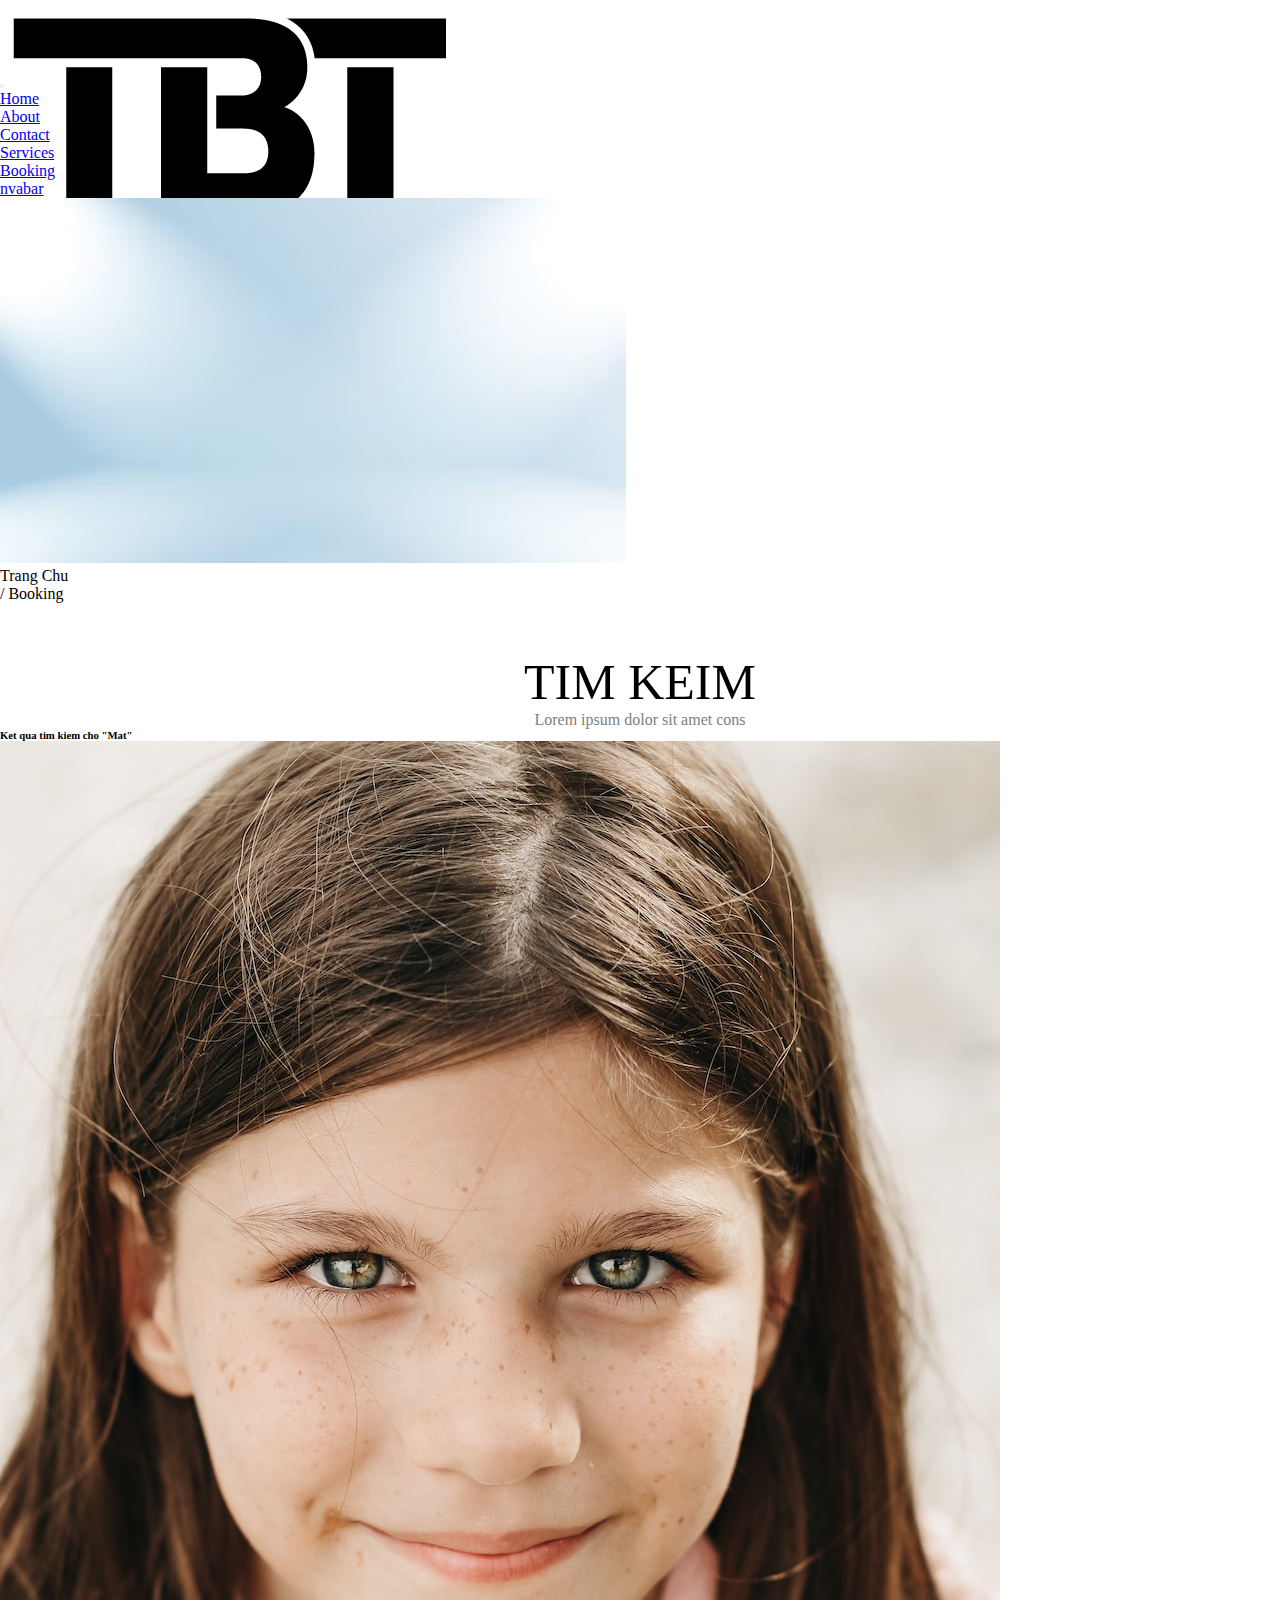
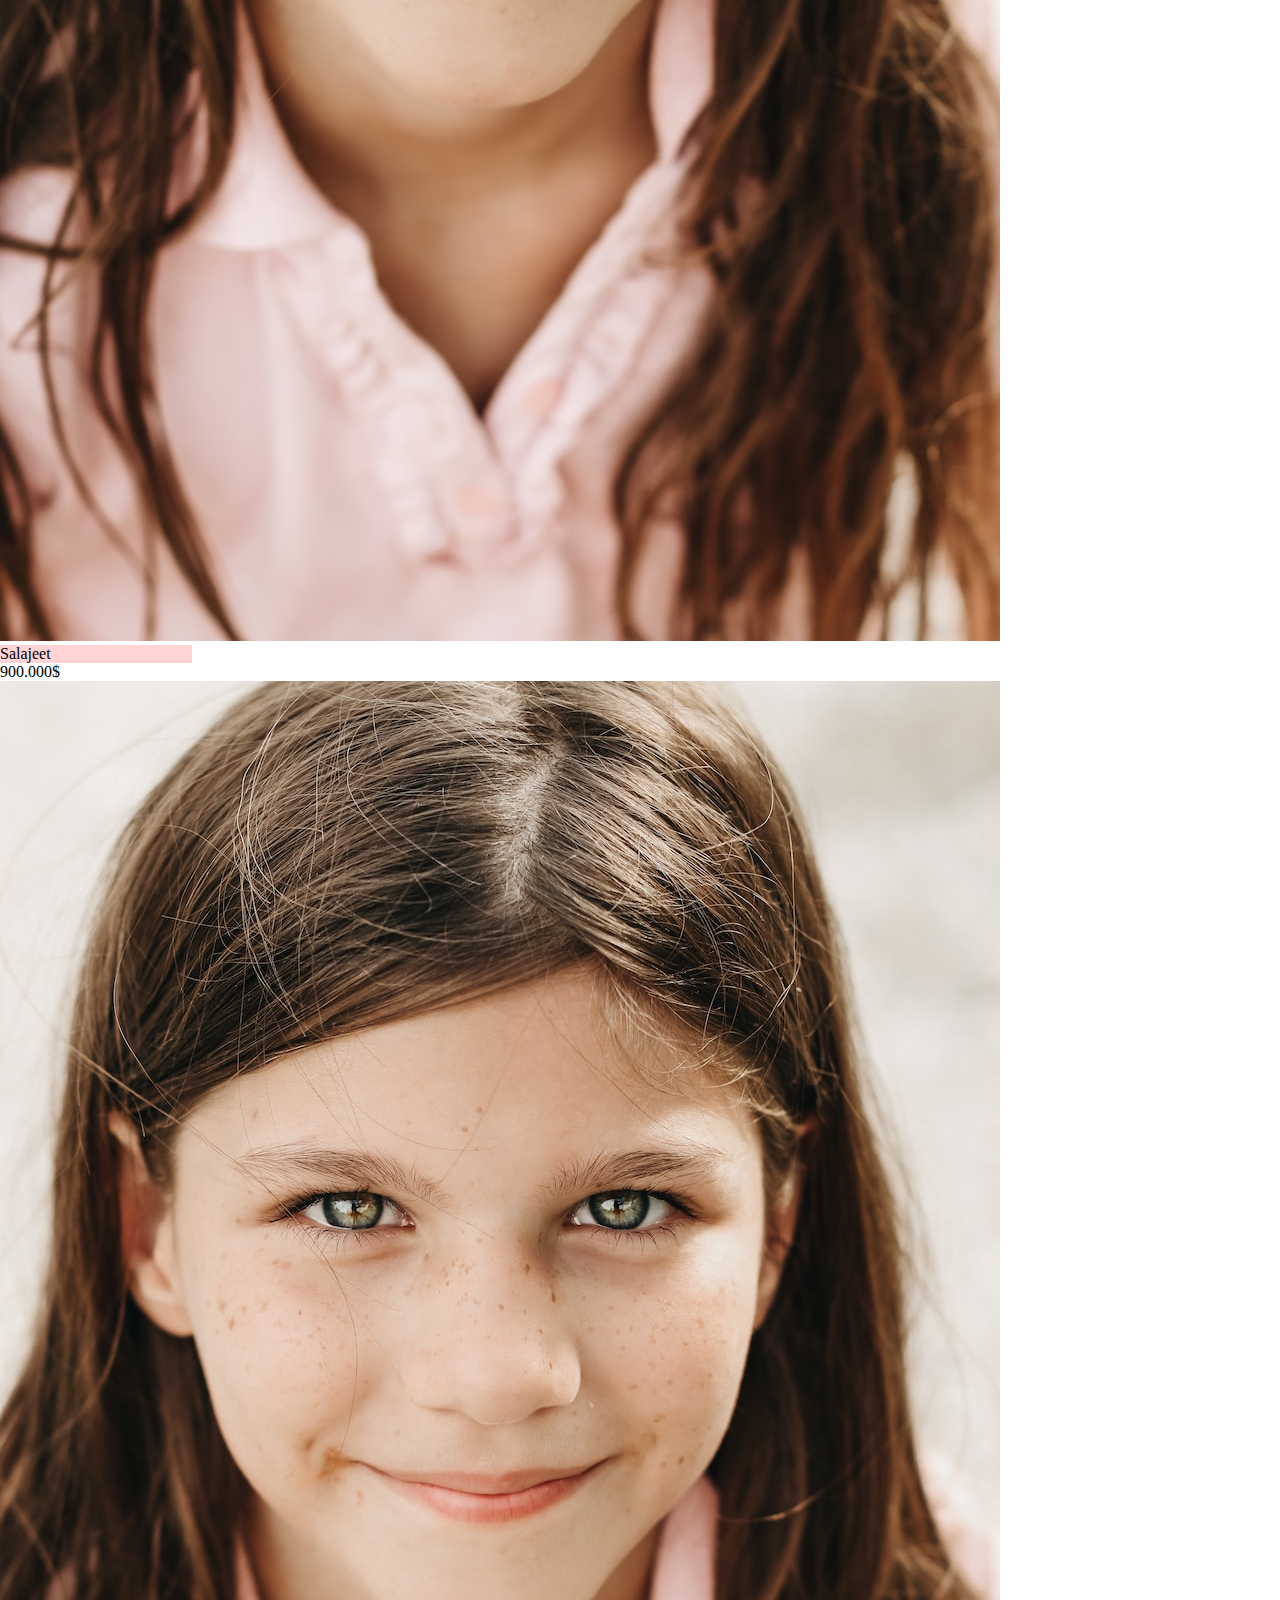
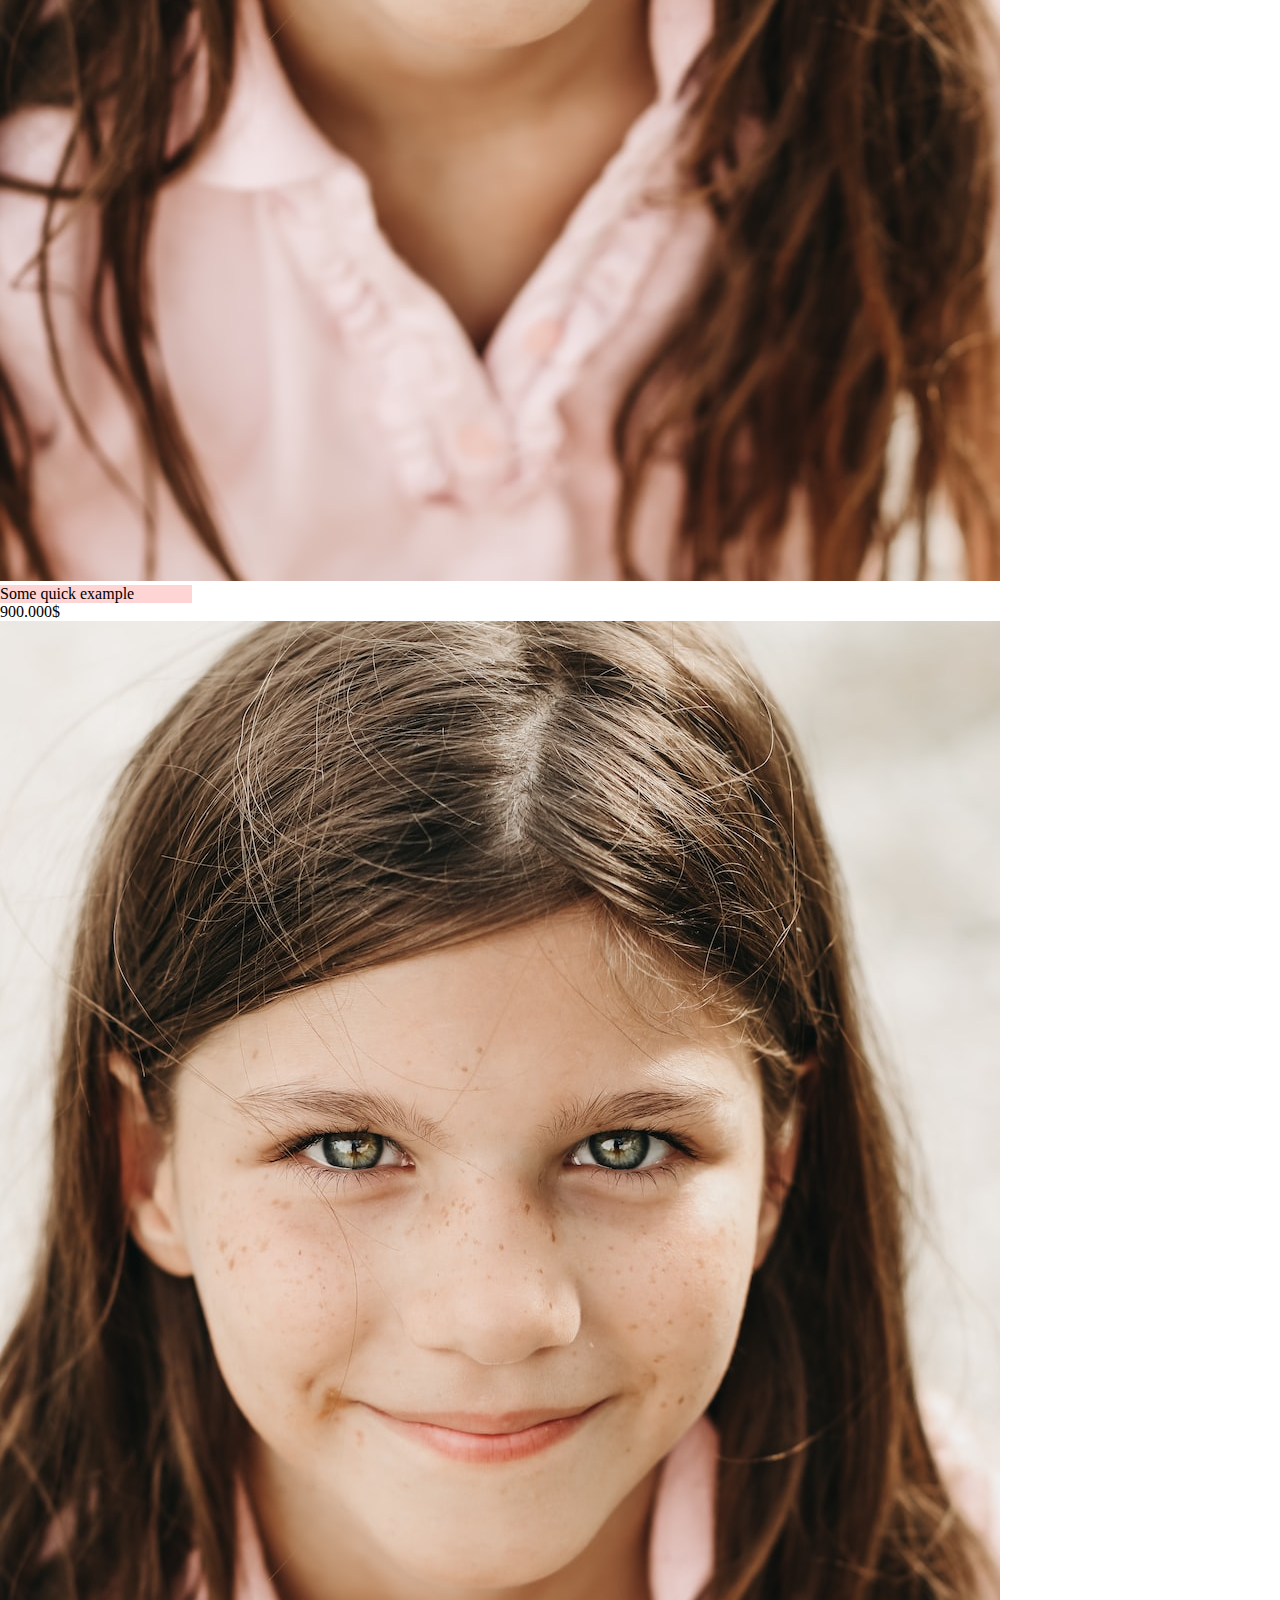
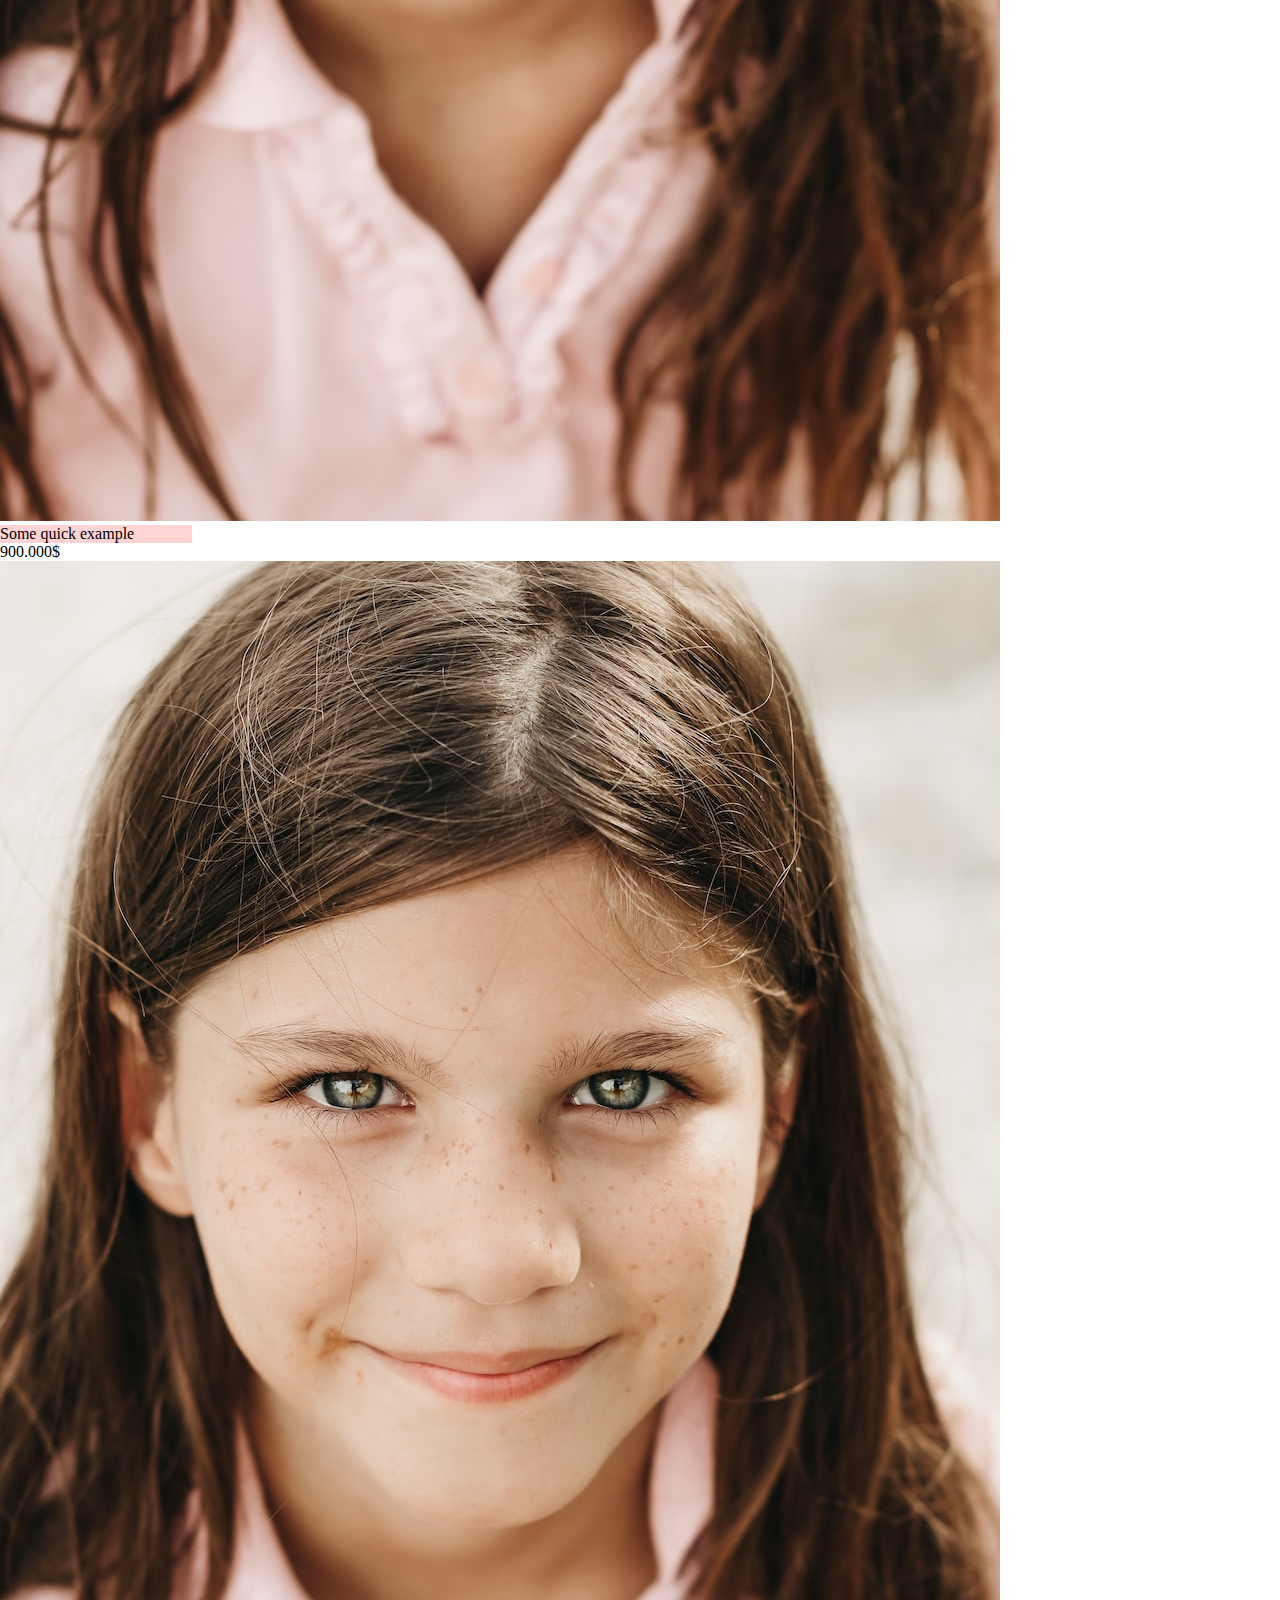
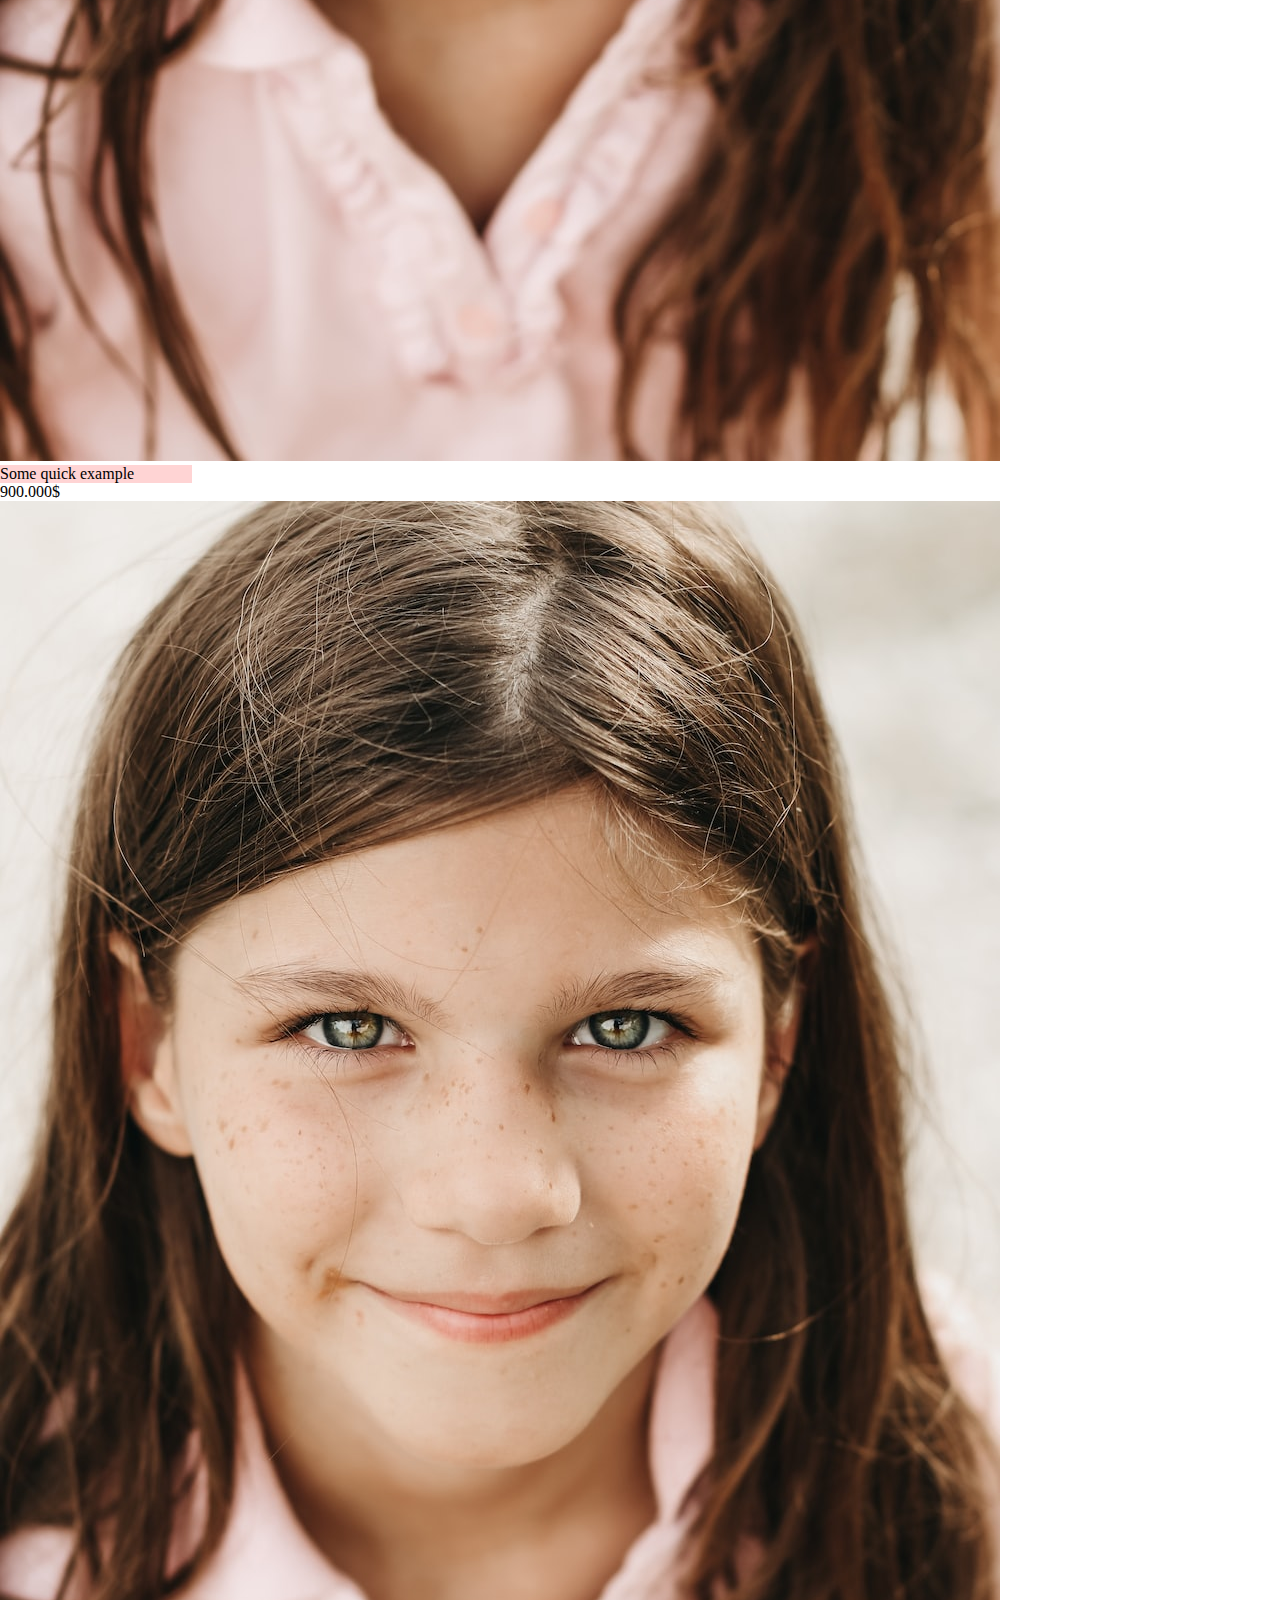
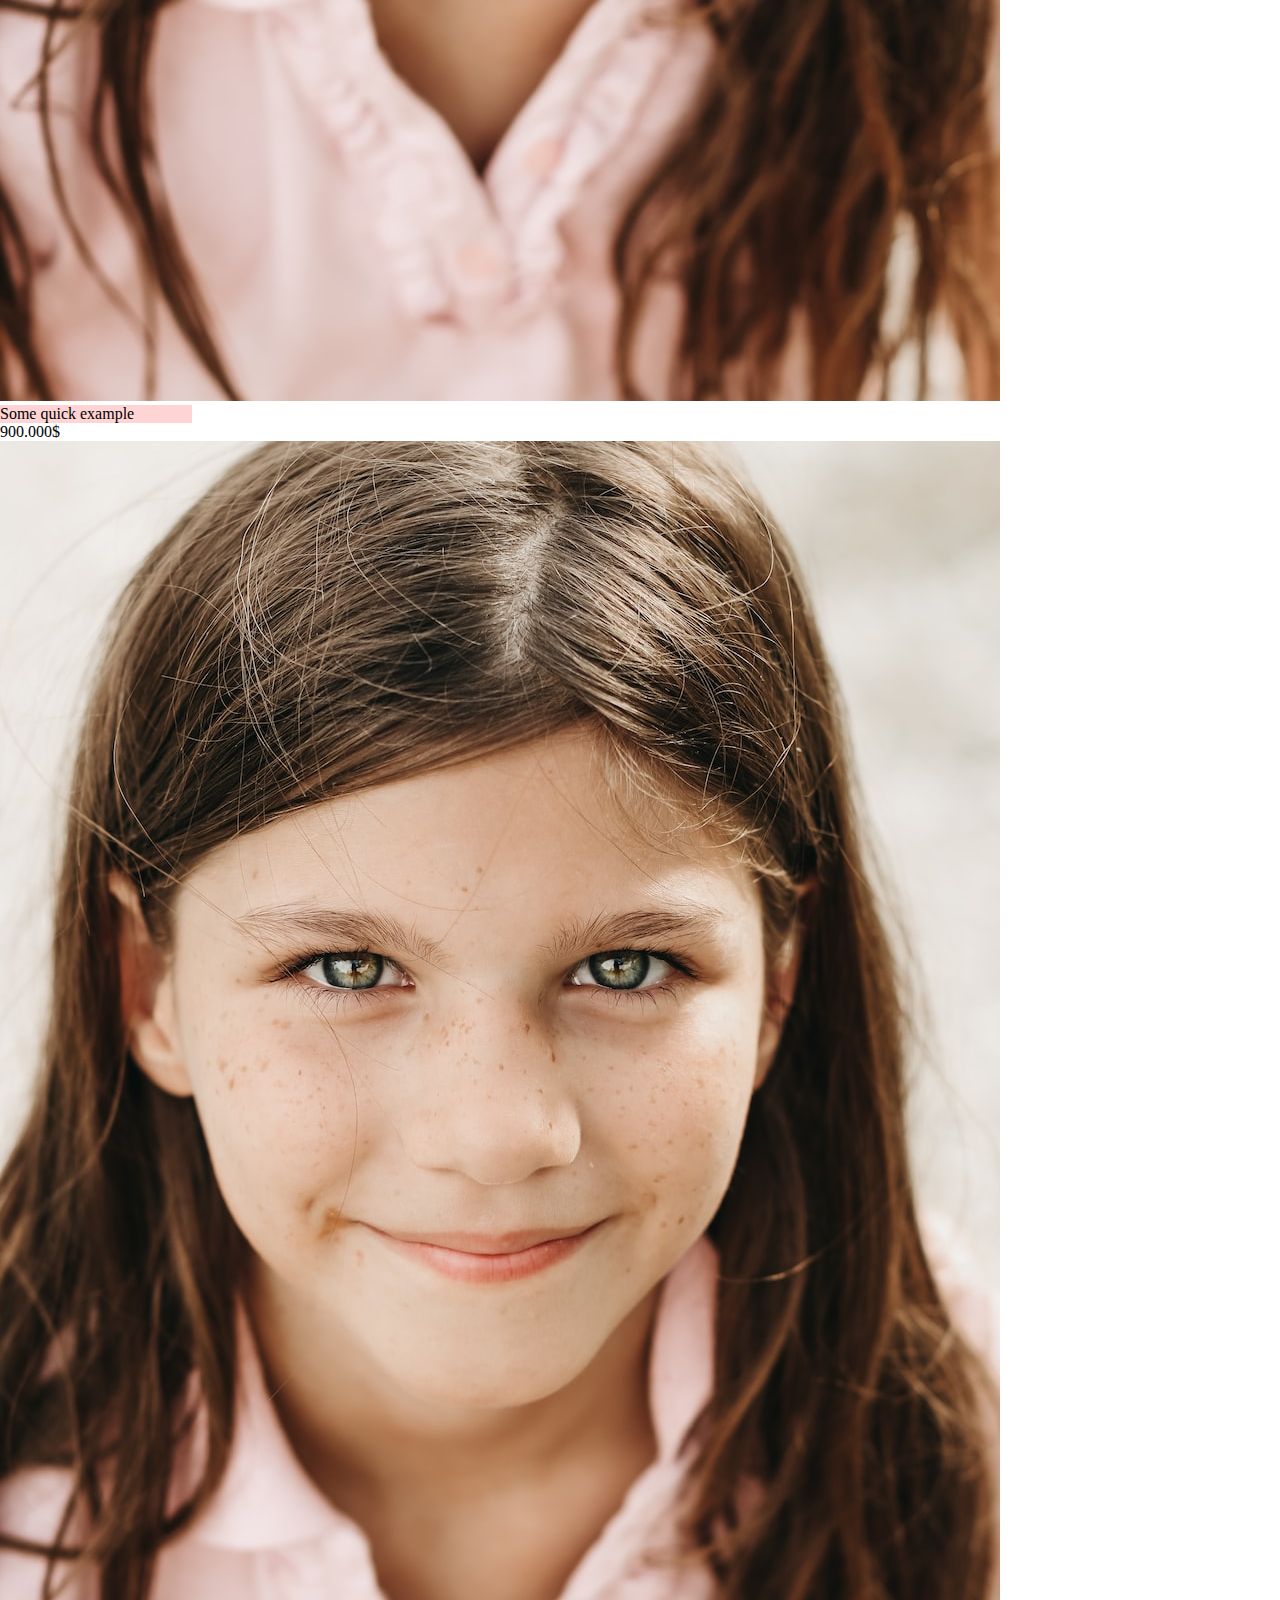
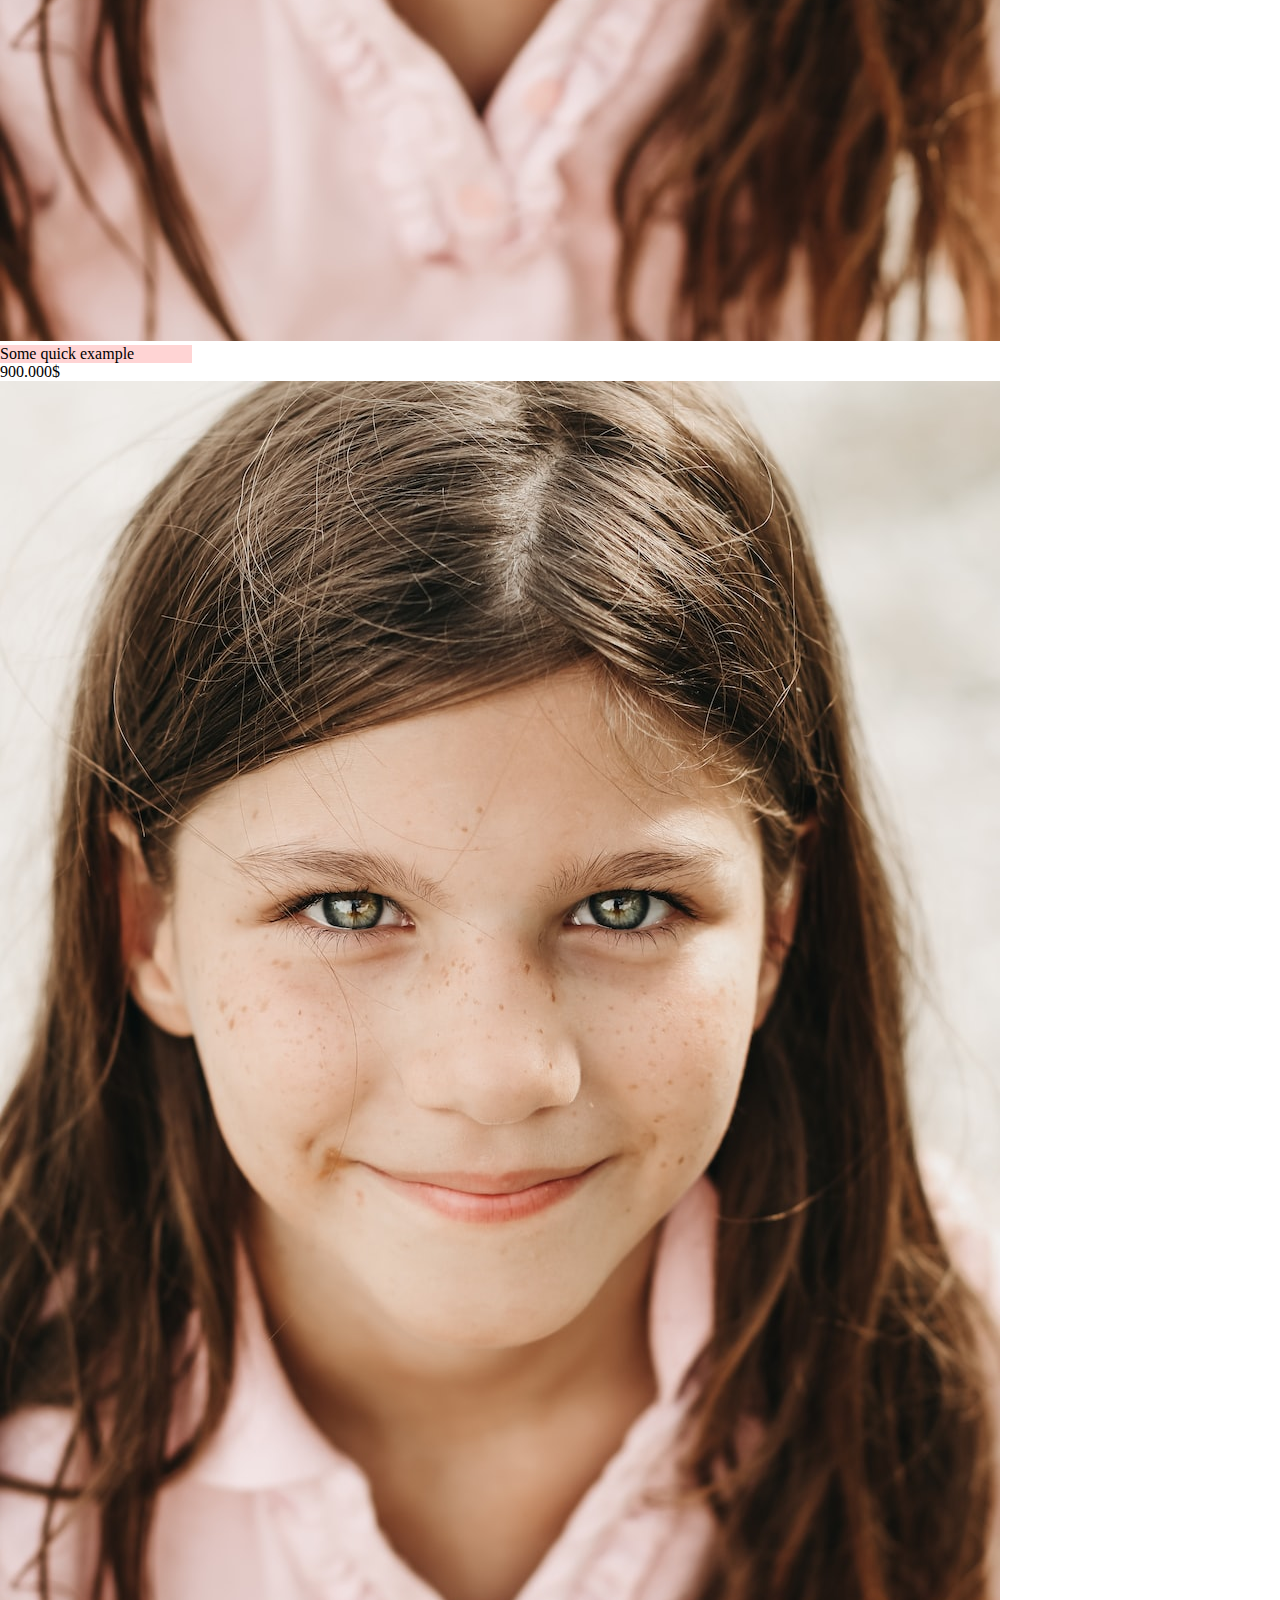
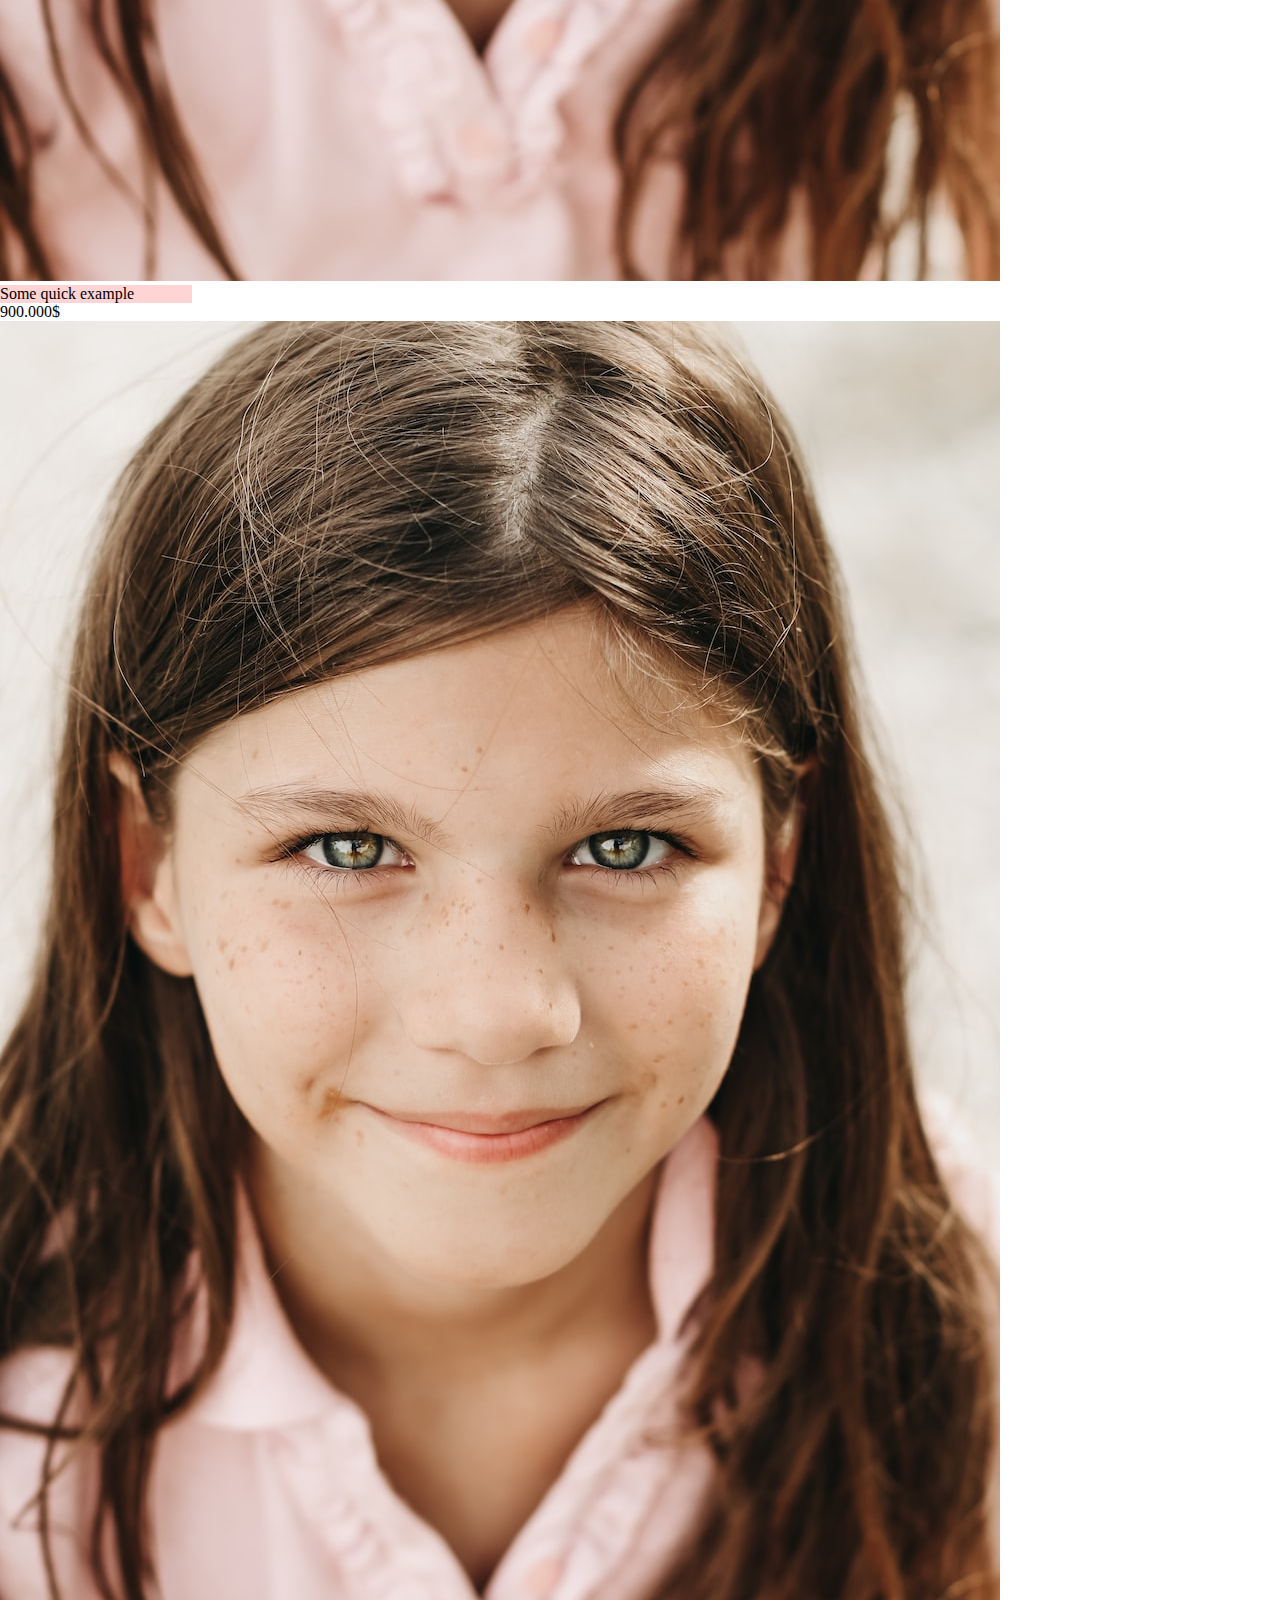
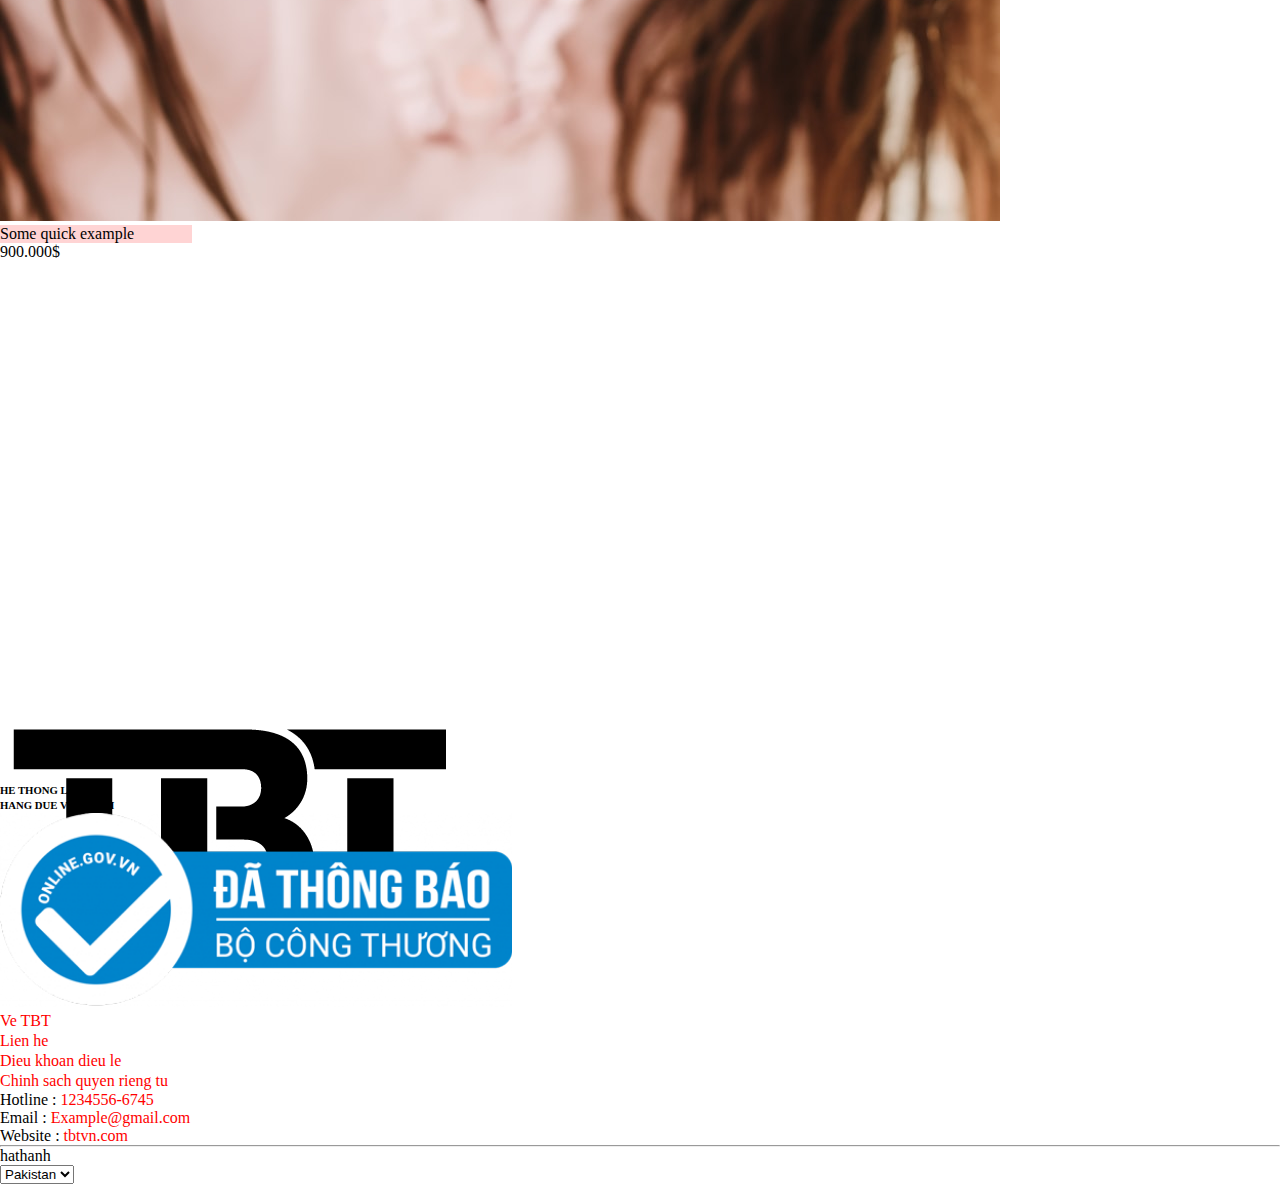
<file: index.html>
<!doctype html>
<html lang="en">

<head>
    <meta charset="utf-8">
    <meta name="viewport" content="width=device-width, initial-scale=1">
    <title>Bootstrap demo</title>
    <link href="https://cdn.jsdelivr.net/npm/bootstrap@5.2.3/dist/css/bootstrap.min.css" rel="stylesheet"
        integrity="sha384-rbsA2VBKQhggwzxH7pPCaAqO46MgnOM80zW1RWuH61DGLwZJEdK2Kadq2F9CUG65" crossorigin="anonymous">
    <link rel="stylesheet" href="https://cdnjs.cloudflare.com/ajax/libs/font-awesome/6.3.0/css/all.min.css"
        integrity="sha512-SzlrxWUlpfuzQ+pcUCosxcglQRNAq/DZjVsC0lE40xsADsfeQoEypE+enwcOiGjk/bSuGGKHEyjSoQ1zVisanQ=="
        crossorigin="anonymous" referrerpolicy="no-referrer" />
    <link rel="stylesheet" href="https://cdnjs.cloudflare.com/ajax/libs/font-awesome/5.8.2/css/all.min.css"
        integrity="sha512-rqQltXRuHxtPWhktpAZxLHUVJ3Eombn3hvk9PHjV/N5DMUYnzKPC1i3ub0mEXgFzsaZNeJcoE0YHq0j/GFsdGg=="
        crossorigin="anonymous" referrerpolicy="no-referrer" />
    <link rel="stylesheet" href="style.css">
</head>

<body>
    <nav class="navbar navbar-expand-lg position-sticky top-0 shadow">
        <div class="container-fluid">
            <div class="NavImg"><a href=""><img src="./images/tbt-global.png" class="h-100 w-100" /></a>
            </div>
            <button class="navbar-toggler" type="button" data-bs-toggle="collapse" data-bs-target="#navbarNav"
                aria-controls="navbarNav" aria-expanded="false" aria-label="Toggle navigation">
                <span class="navbar-toggler-icon"></span>
            </button>
            <div class="collapse navbar-collapse navBar" id="navbarNav">
                <ul class="navbar-nav ms-2">
                    <li class="nav-item">
                        <a class="nav-link active" aria-current="page" href="#">Home</a>
                    </li>
                    <li class="nav-item">
                        <a class="nav-link" href="./about.html">About</a>
                    </li>
                    <li class="nav-item">
                        <a class="nav-link" href="#">Contact</a>
                    </li>
                    <li class="nav-item">
                        <a class="nav-link" href="#">Services</a>
                    </li>
                    <li class="nav-item">
                        <a class="nav-link" href="#">Booking</a>
                    </li>
                    <li class="nav-item">
                        <a class="nav-link" href="./navbar.html">nvabar</a>
                    </li>
                </ul>
                <div class="icon d-flex gap-3">
                    <i class="fa-solid fa-magnifying-glass"></i>
                    <i class="fa-regular fa-user"></i>
                    <i class="fa-solid fa-globe"></i>
                </div>
            </div>
        </div>

    </nav>
    <div>
        <img src="images/bg.avif" class="w-100" alt="...">
    </div>
    <div class="bg-light d-flex pt-4 p-1 ps-5">
        <p class="text-muted">Trang Chu</p>
        <p class="text-muted">/ Booking</p>
    </div>
    <div class="container-fluid">
        <div class="heading">
            <h6>TIM KEIM</h6>
            <p>Lorem ipsum dolor sit amet cons</p>
        </div>
        <div class="pb-5">
            <h6>Ket qua tim kiem cho "Mat"</h6>
        </div>
        <div class="row">
            <div class="col-md-3 d-flex justify-content-center">
                <div class="card border-0" style="width: 12rem;">
                    <img src="./images/photo-1559750965-99605627de70.jpeg" class="card-img-top rounded" alt="...">
                    <div class="card-body rounded-pill mt-2 mb-1 pt-1 pb-1">
                        <p class="card-text text-center">Salajeet</p>
                    </div>
                    <div class="text-center">
                        <p>900.000$</p>
                    </div>
                </div>
            </div>
            <div class="col-md-3 d-flex justify-content-center">
                <div class="card border-0" style="width: 12rem;">
                    <img src="./images/photo-1559750965-99605627de70.jpeg" class="card-img-top rounded" alt="...">
                    <div class="card-body rounded-pill mt-2 mb-1 pt-1 pb-1">
                        <p class="card-text">Some quick example </p>
                    </div>
                    <div class="text-center">
                        <p>900.000$</p>
                    </div>
                </div>
            </div>
            <div class="col-md-3 d-flex justify-content-center">
                <div class="card border-0" style="width: 12rem;">
                    <img src="./images/photo-1559750965-99605627de70.jpeg" class="card-img-top rounded" alt="...">
                    <div class="card-body rounded-pill mt-2 mb-1 pt-1 pb-1">
                        <p class="card-text">Some quick example </p>
                    </div>
                    <div class="text-center">
                        <p>900.000$</p>
                    </div>
                </div>
            </div>
            <div class="col-md-3 d-flex justify-content-center">
                <div class="card border-0" style="width: 12rem;">
                    <img src="./images/photo-1559750965-99605627de70.jpeg" class="card-img-top rounded" alt="...">
                    <div class="card-body rounded-pill mt-2 mb-1 pt-1 pb-1">
                        <p class="card-text">Some quick example</p>
                    </div>
                    <div class="text-center">
                        <p>900.000$</p>
                    </div>
                </div>
            </div>

        </div>
    </div>
    <div class="container-fluid">
        <div class="row">
            <div class="col-md-3 d-flex justify-content-center">
                <div class="card border-0" style="width: 12rem;">
                    <img src="./images/photo-1559750965-99605627de70.jpeg" class="card-img-top rounded" alt="...">
                    <div class="card-body rounded-pill mt-2 mb-1 pt-1 pb-1">
                        <p class="card-text ">Some quick example </p>
                    </div>
                    <div class="text-center">
                        <p>900.000$</p>
                    </div>
                </div>
            </div>
            <div class="col-md-3 d-flex justify-content-center">
                <div class="card border-0" style="width: 12rem;">
                    <img src="./images/photo-1559750965-99605627de70.jpeg" class="card-img-top rounded" alt="...">
                    <div class="card-body rounded-pill mt-2 mb-1 pt-1 pb-1">
                        <p class="card-text">Some quick example </p>
                    </div>
                    <div class="text-center">
                        <p>900.000$</p>
                    </div>
                </div>
            </div>
            <div class="col-md-3 d-flex justify-content-center">
                <div class="card border-0 " style="width: 12rem;">
                    <img src="./images/photo-1559750965-99605627de70.jpeg" class="card-img-top rounded" alt="...">
                    <div class="card-body rounded-pill mt-2 mb-1 pt-1 pb-1">
                        <p class="card-text">Some quick example </p>
                    </div>
                    <div class="text-center">
                        <p>900.000$</p>
                    </div>
                </div>
            </div>
            <div class="col-md-3 d-flex justify-content-center">
                <div class="card border-0" style="width: 12rem;">
                    <img src="./images/photo-1559750965-99605627de70.jpeg" class="card-img-top rounded" alt="...">
                    <div class="card-body rounded-pill mt-2 mb-1 pt-1 pb-1">
                        <p class="card-text">Some quick example</p>
                    </div>
                    <div class="text-center">
                        <p>900.000$</p>
                    </div>
                </div>
            </div>

        </div>
    </div>
    <div class="container">
        <div class="freeSpace">

        </div>
    </div>
    <div class="container-fluid bg-light">
        <div class="row">
            <div class="col-md-4">
                <div class="NavImg mt-3">
                    <img src="./images/tbt-global.png" class="h-100 w-100">
                </div>
                <div class="img-text pt-3">
                    <h6>HE THONG LAM DIP</h6>
                    <h6>HANG DUE VIET NAM</h6>
                </div>
                <div class="bao-img">
                    <img src="./images/da-thong-bao.png" alt="">
                </div>
            </div>
            <div class="col-md-4 pt-3 foot-text">
                <p>Ve TBT</p>
                <p>Lien he</p>
                <p>Dieu khoan dieu le</p>
                <p>Chinh sach quyen rieng tu</p>
            </div>
            <div class="col-md-4 pt-3">
                <p class="hotline">Hotline :<span> 1234556-6745</span> </p>
                <p>Email :<span> Example@gmail.com</span> </p>
                <p>Website : <span> tbtvn.com</span> </p>
            </div>
        </div>
        <hr>
        <div class="row">
            <div class="col-md-3 d-flex gap-1">
                <i class="fa-regular fa-copyright pt-1 fs-5 text Light weight text"></i>
                <p>hathanh</p>
            </div>
            <div class="col-md-3 d-flex gap-4 ps-5 pt-2">
                <i class="fa-brands fa-facebook text-primary"></i>
                <i class="fa-brands fa-instagram text-danger"></i>
                <i class="fa-brands fa-youtube text-danger"></i>
            </div>
            <div class="col-md-2">
                <div class="last-gol d-flex border rounded-pill ps-2 justify-content-between pe-1 gap-1">
                    <i class="fa-solid fa-globe mt-1"></i>

                    <select name="country" class="border-0 w-100 rounded-pill bg-light" id="country">

                        <option value="pakistsan">Pakistan</option>
                        <option value="india">India</option>
                        <option value="arab">Arab</option>
                        <option value="turkey">Turkey</option>
                        <option value="turkey">Turkey</option>
                        <option value="turkey">Turkey</option>
                    </select>
                </div>
            </div>
            <div class="col-md-2 text-end pe-3">
                <a href="#"><i class="fa-solid fa-circle-chevron-up text-secondary"></i></a>
            </div>
        </div>
    </div>
    <script src="https://cdn.jsdelivr.net/npm/bootstrap@5.2.3/dist/js/bootstrap.bundle.min.js"
        integrity="sha384-kenU1KFdBIe4zVF0s0G1M5b4hcpxyD9F7jL+jjXkk+Q2h455rYXK/7HAuoJl+0I4"
        crossorigin="anonymous"></script>
</body>

</html>
</file>
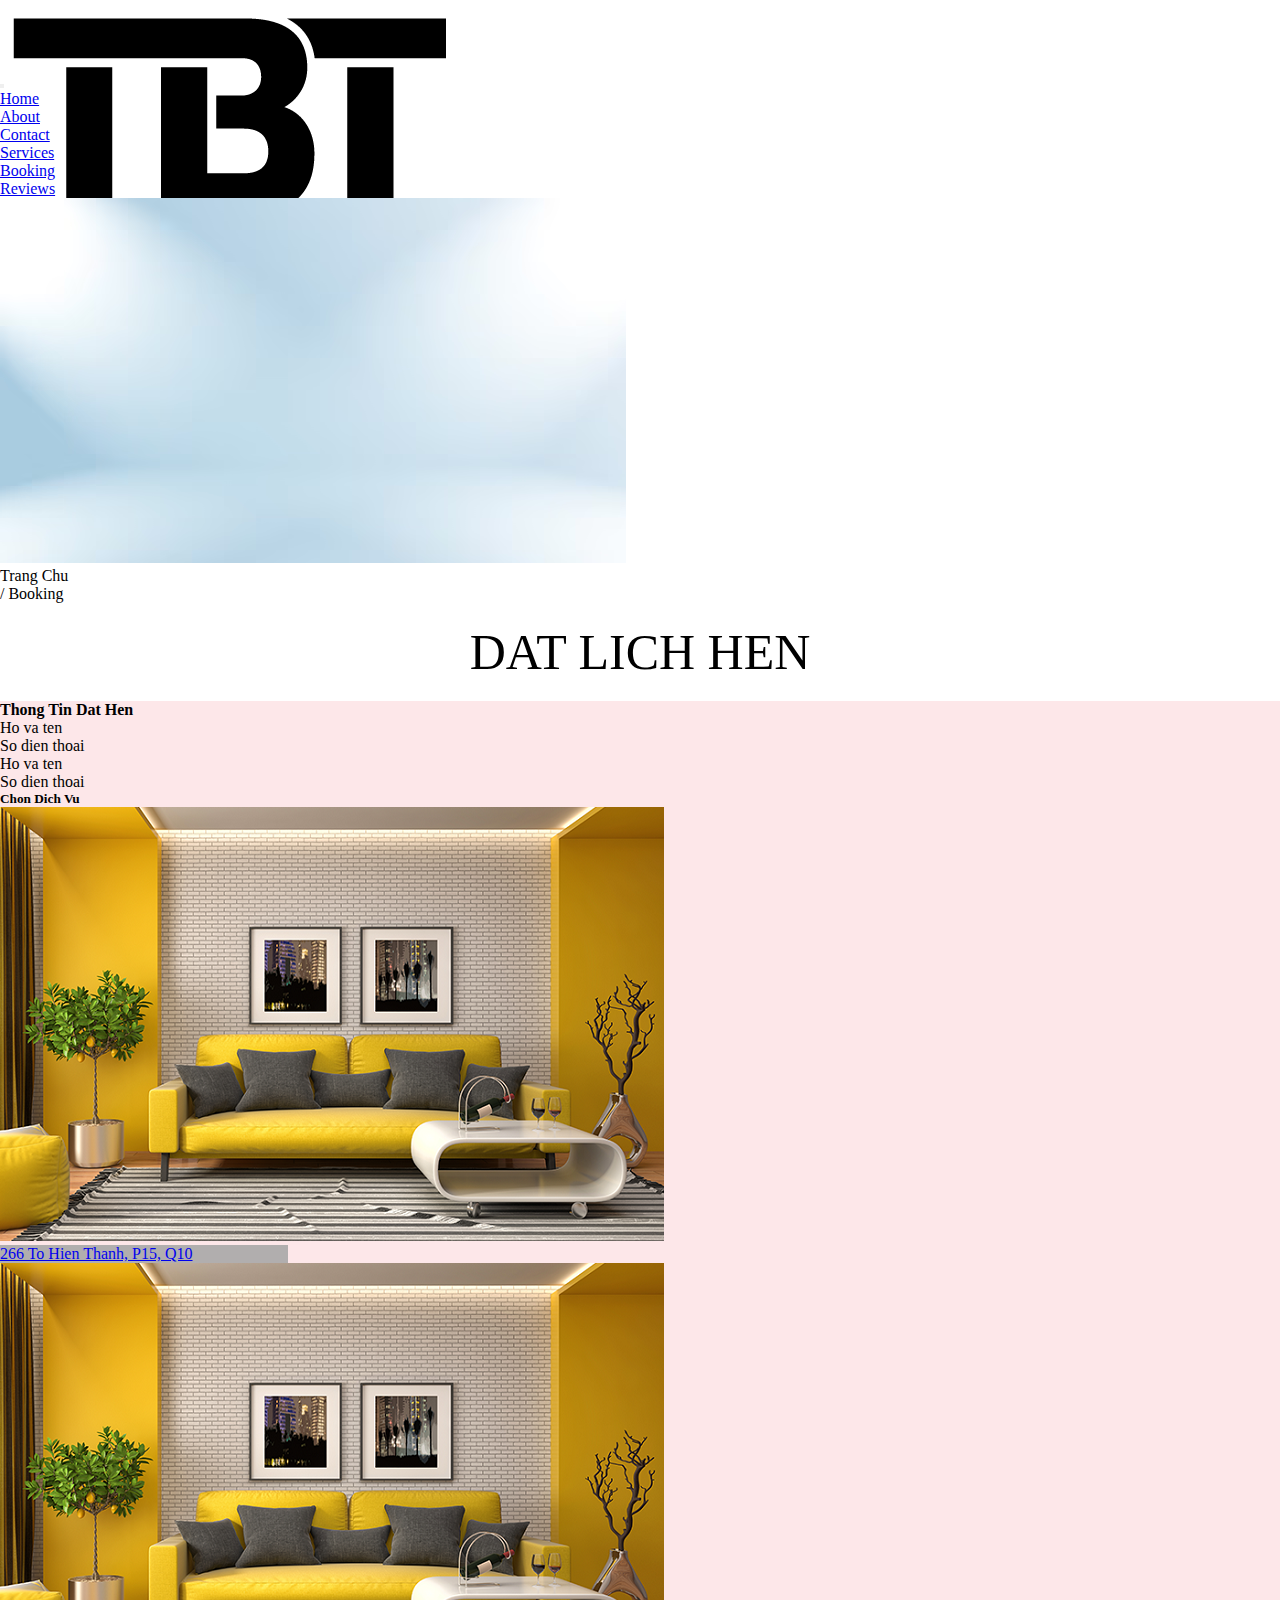
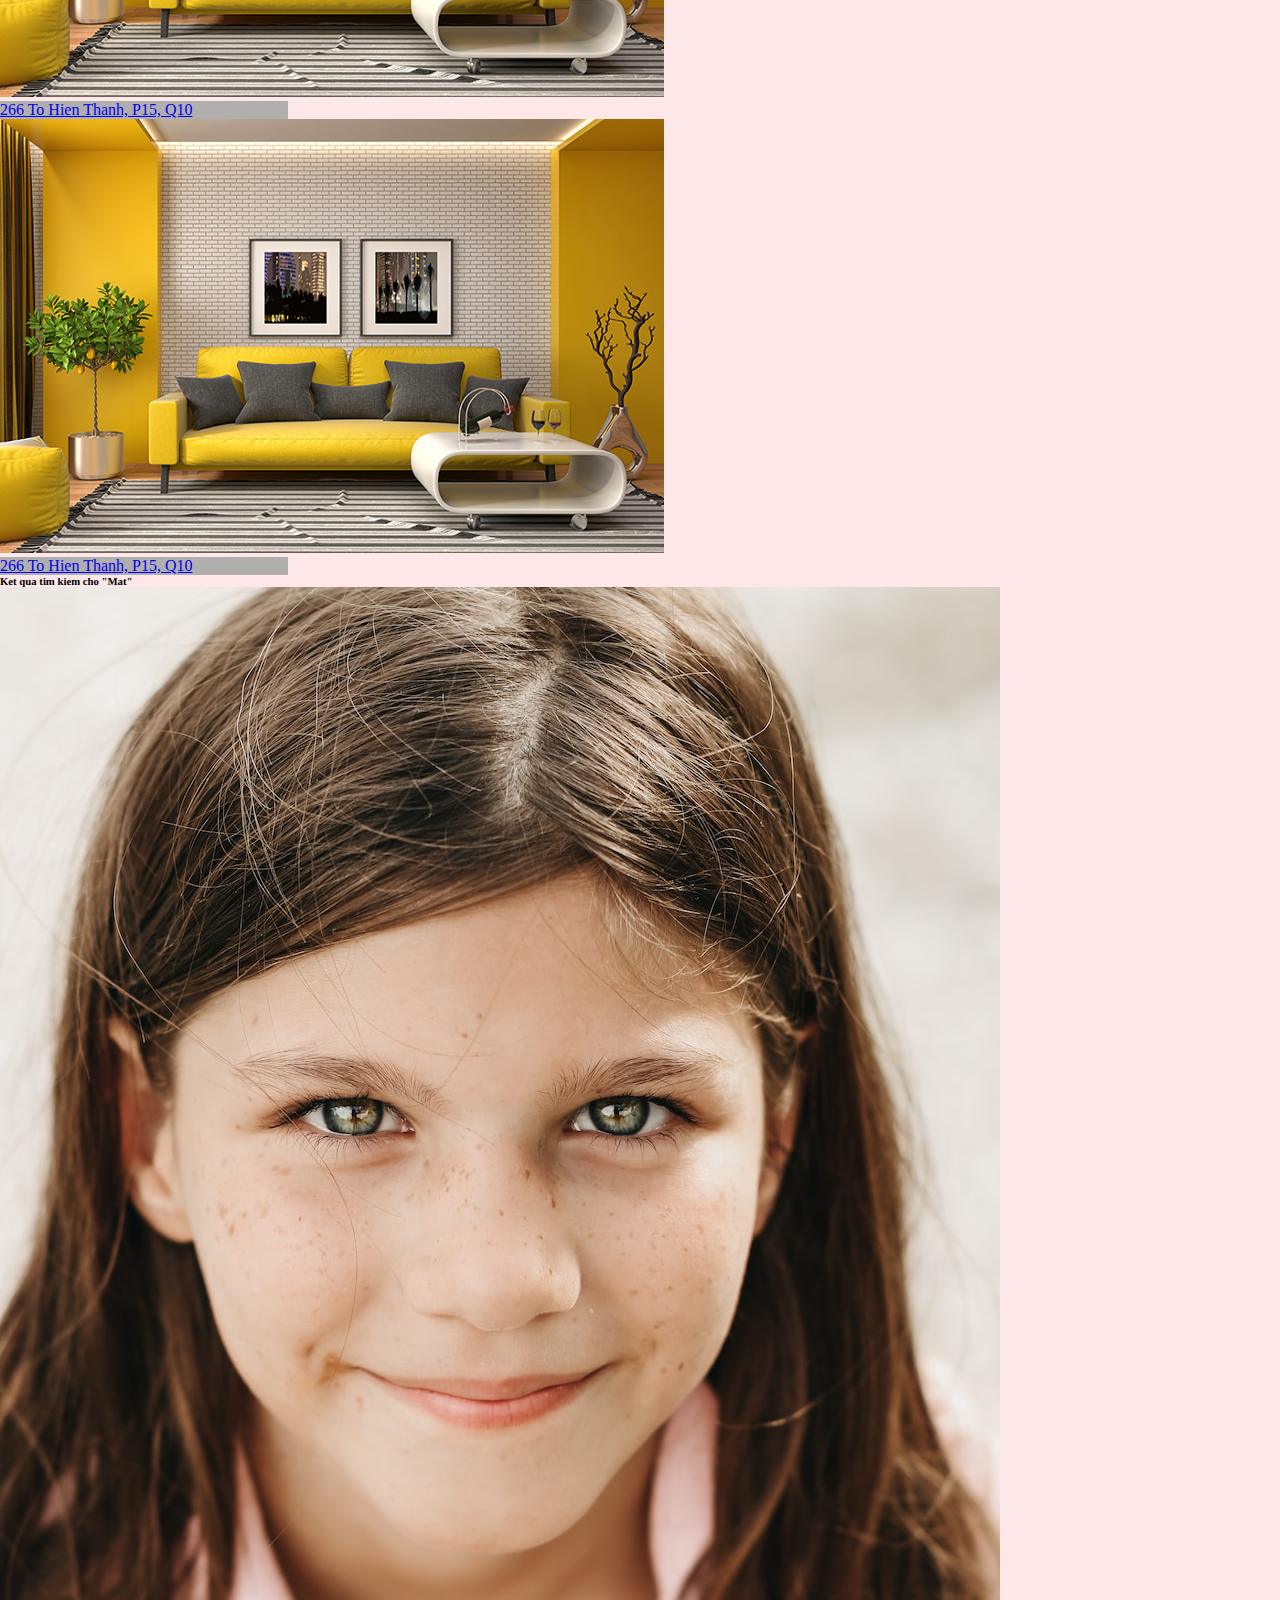
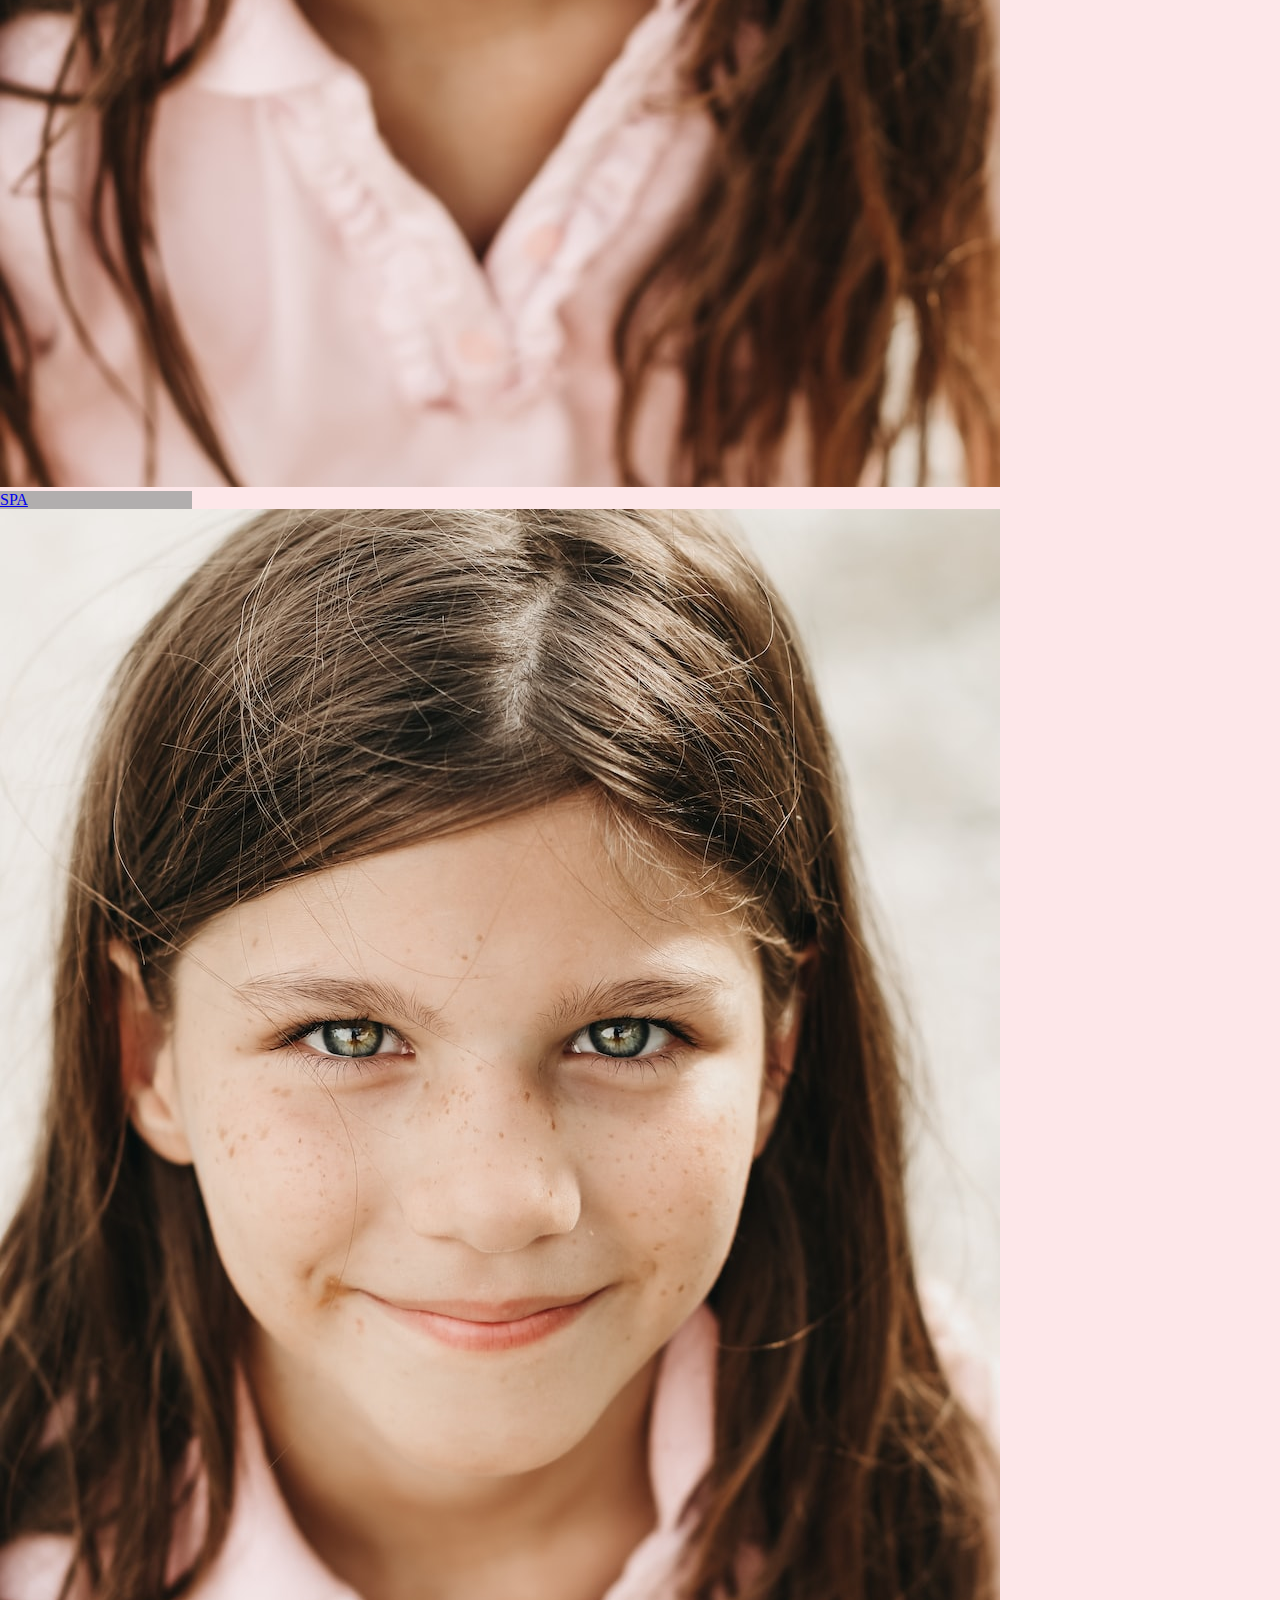
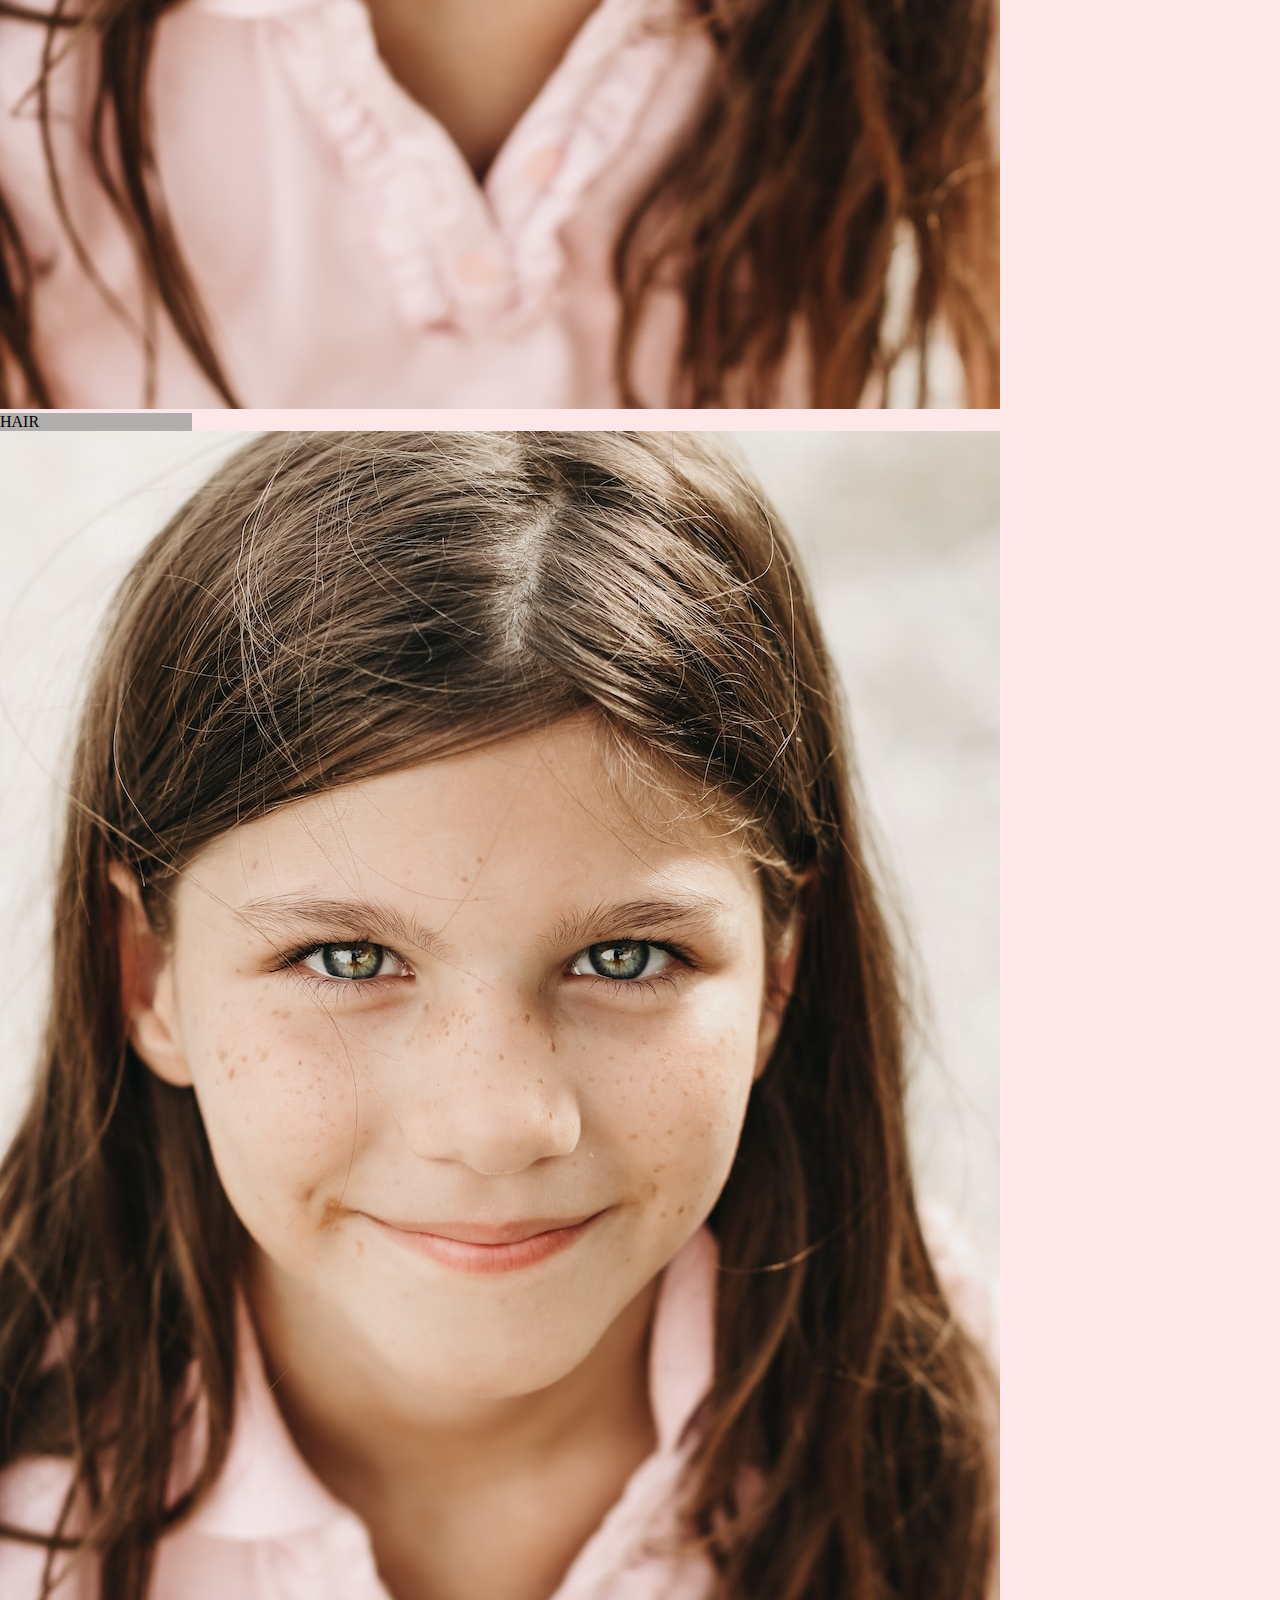
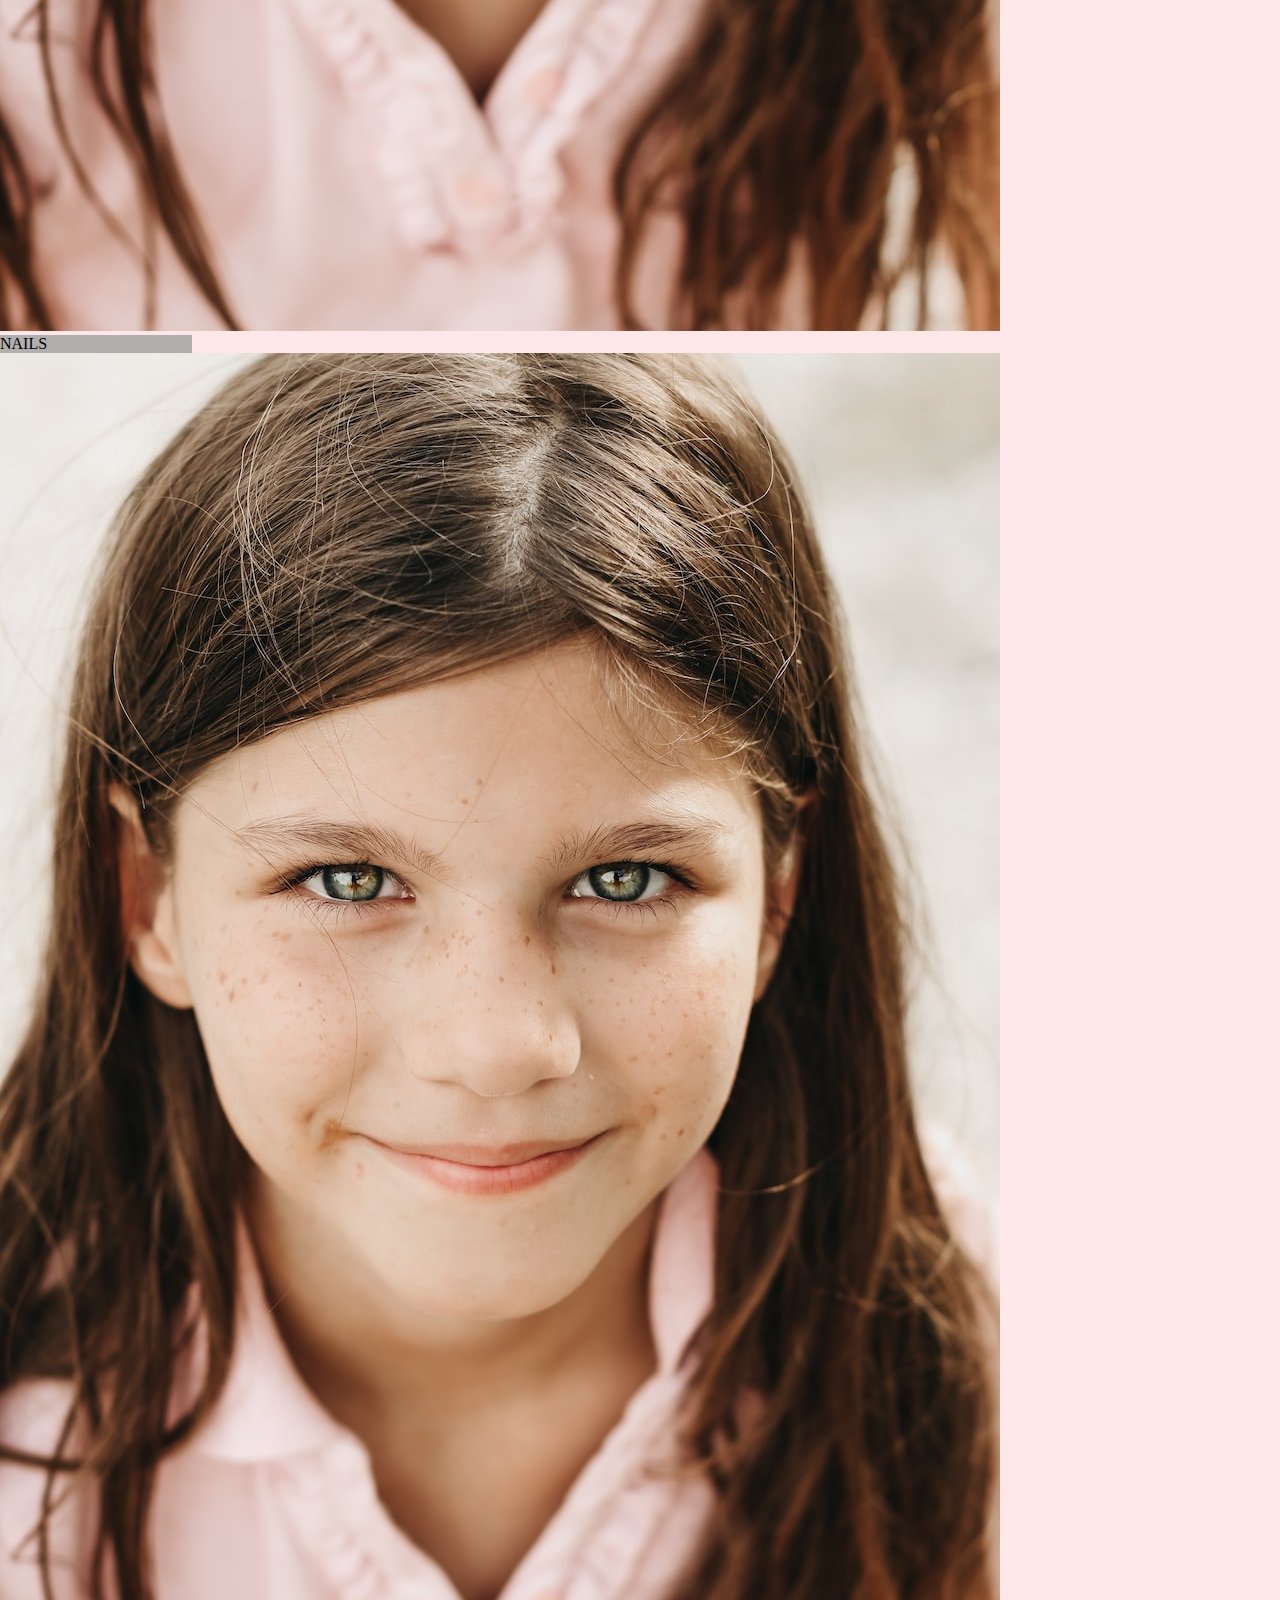
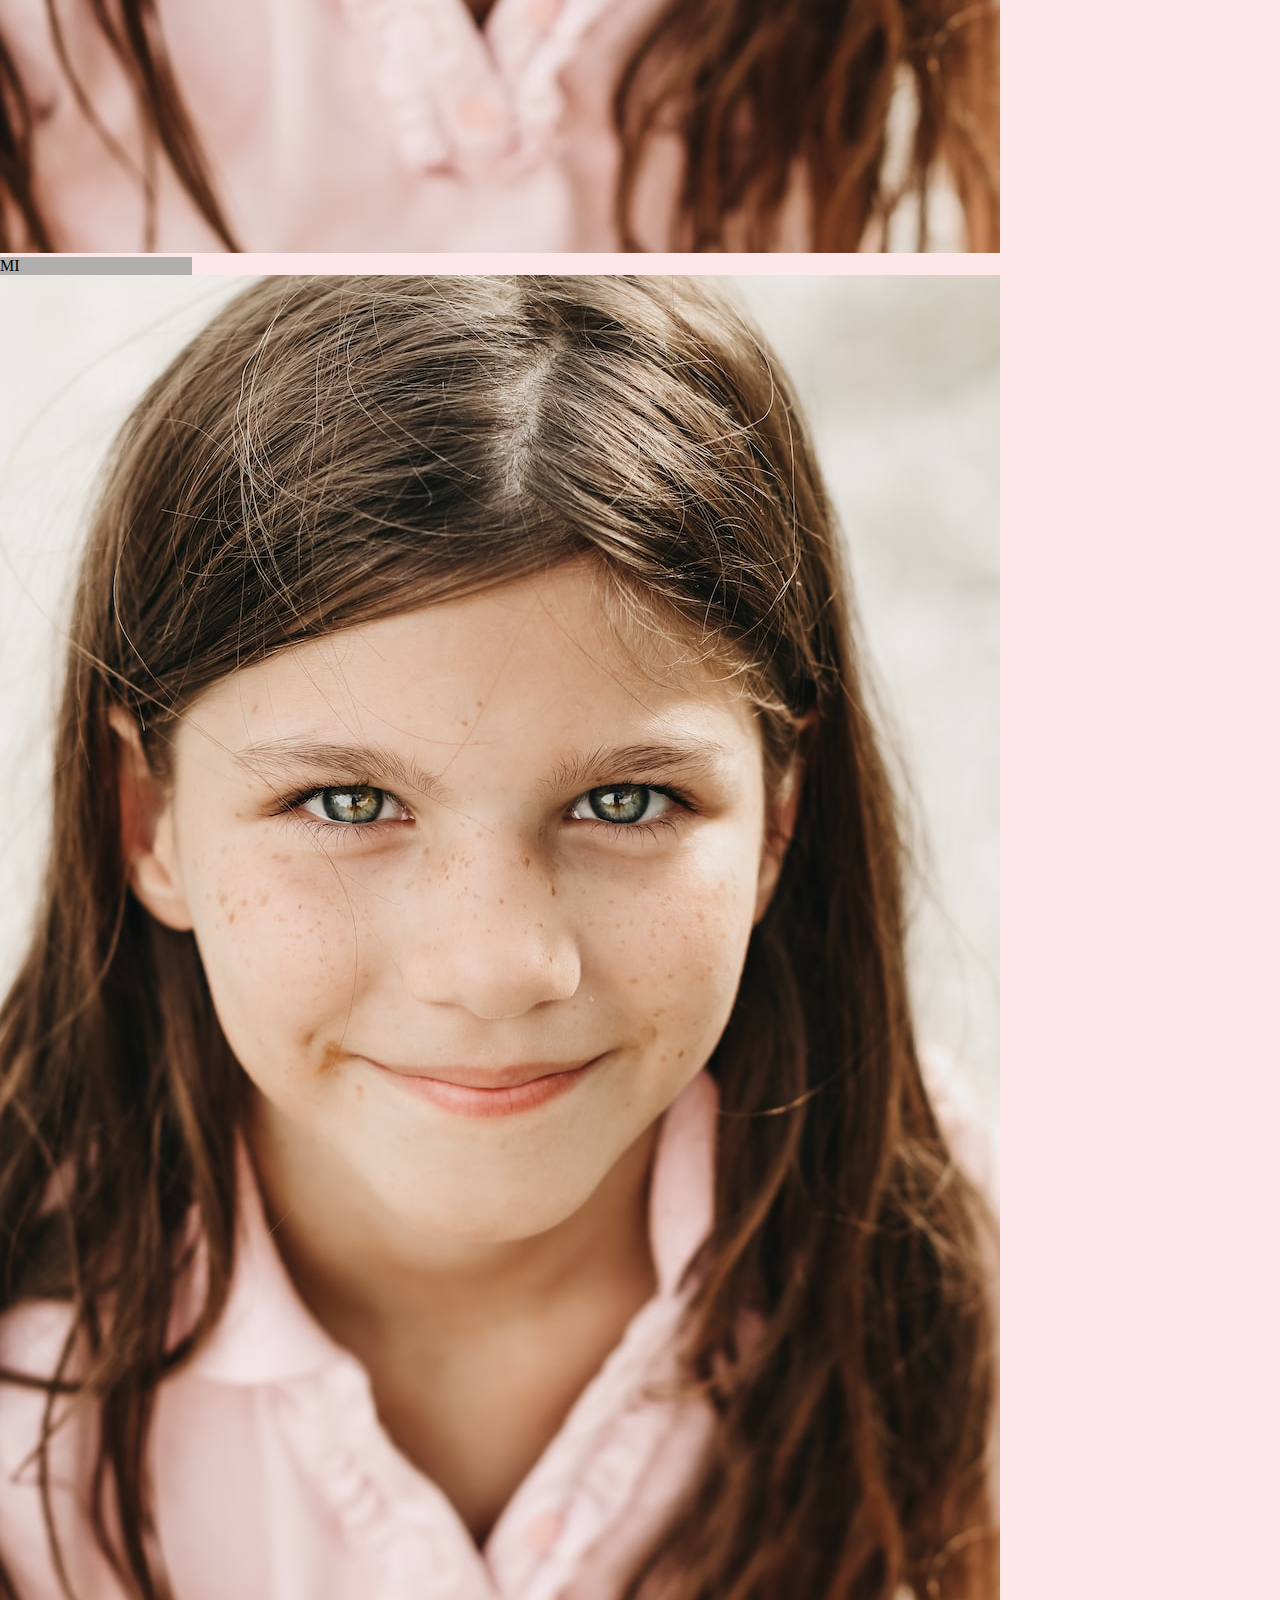
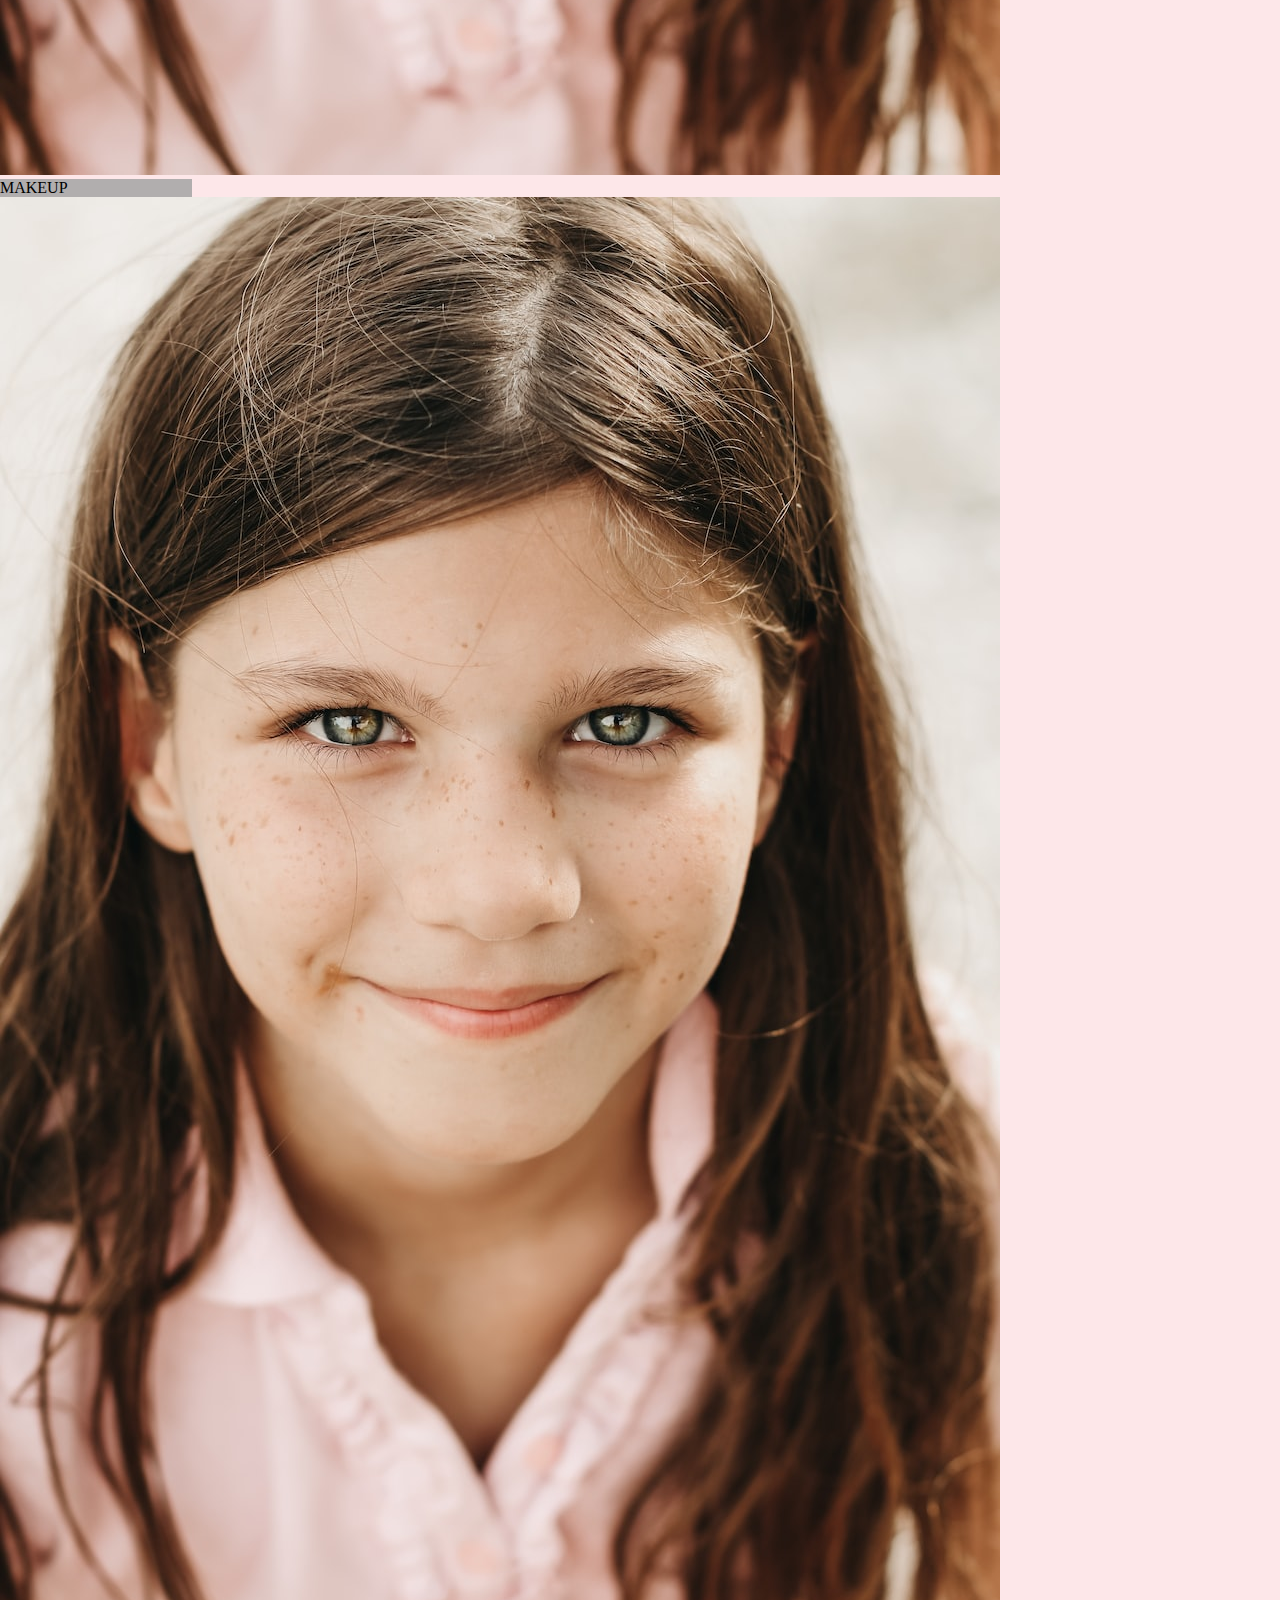
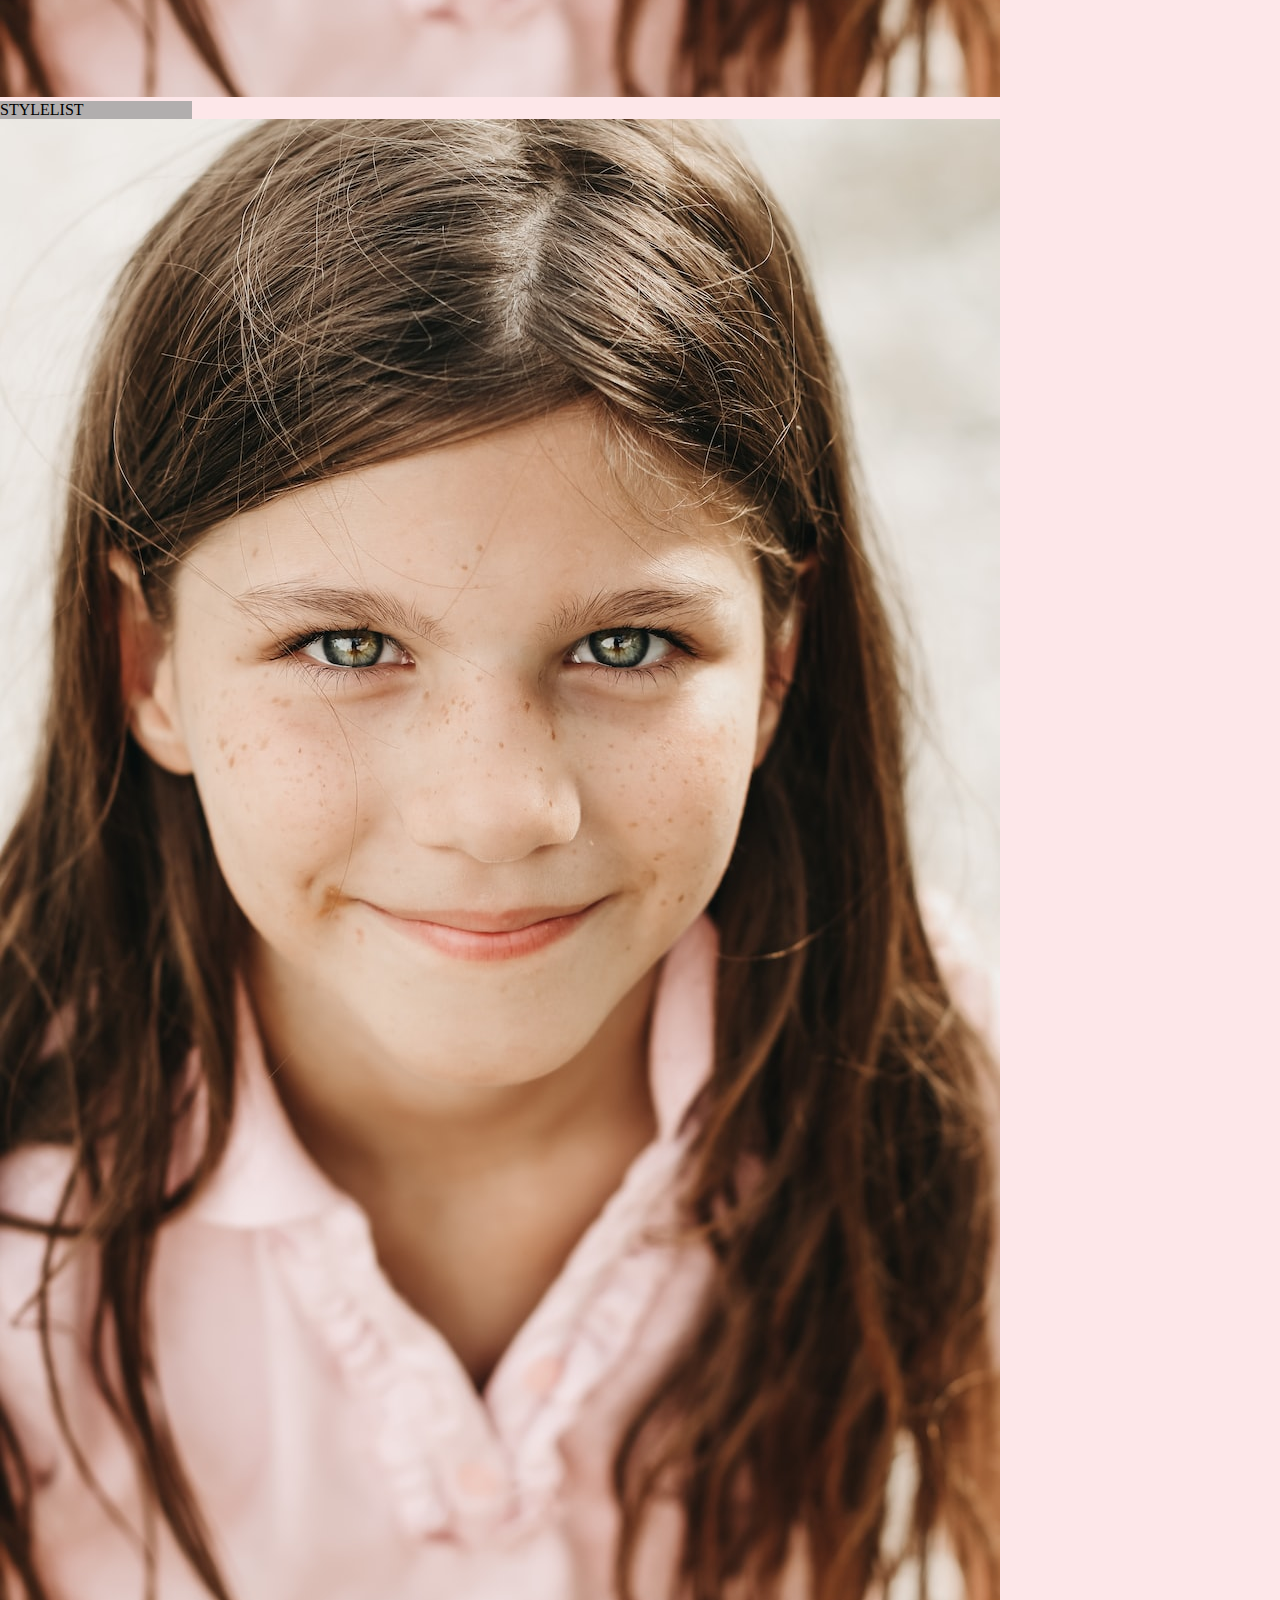
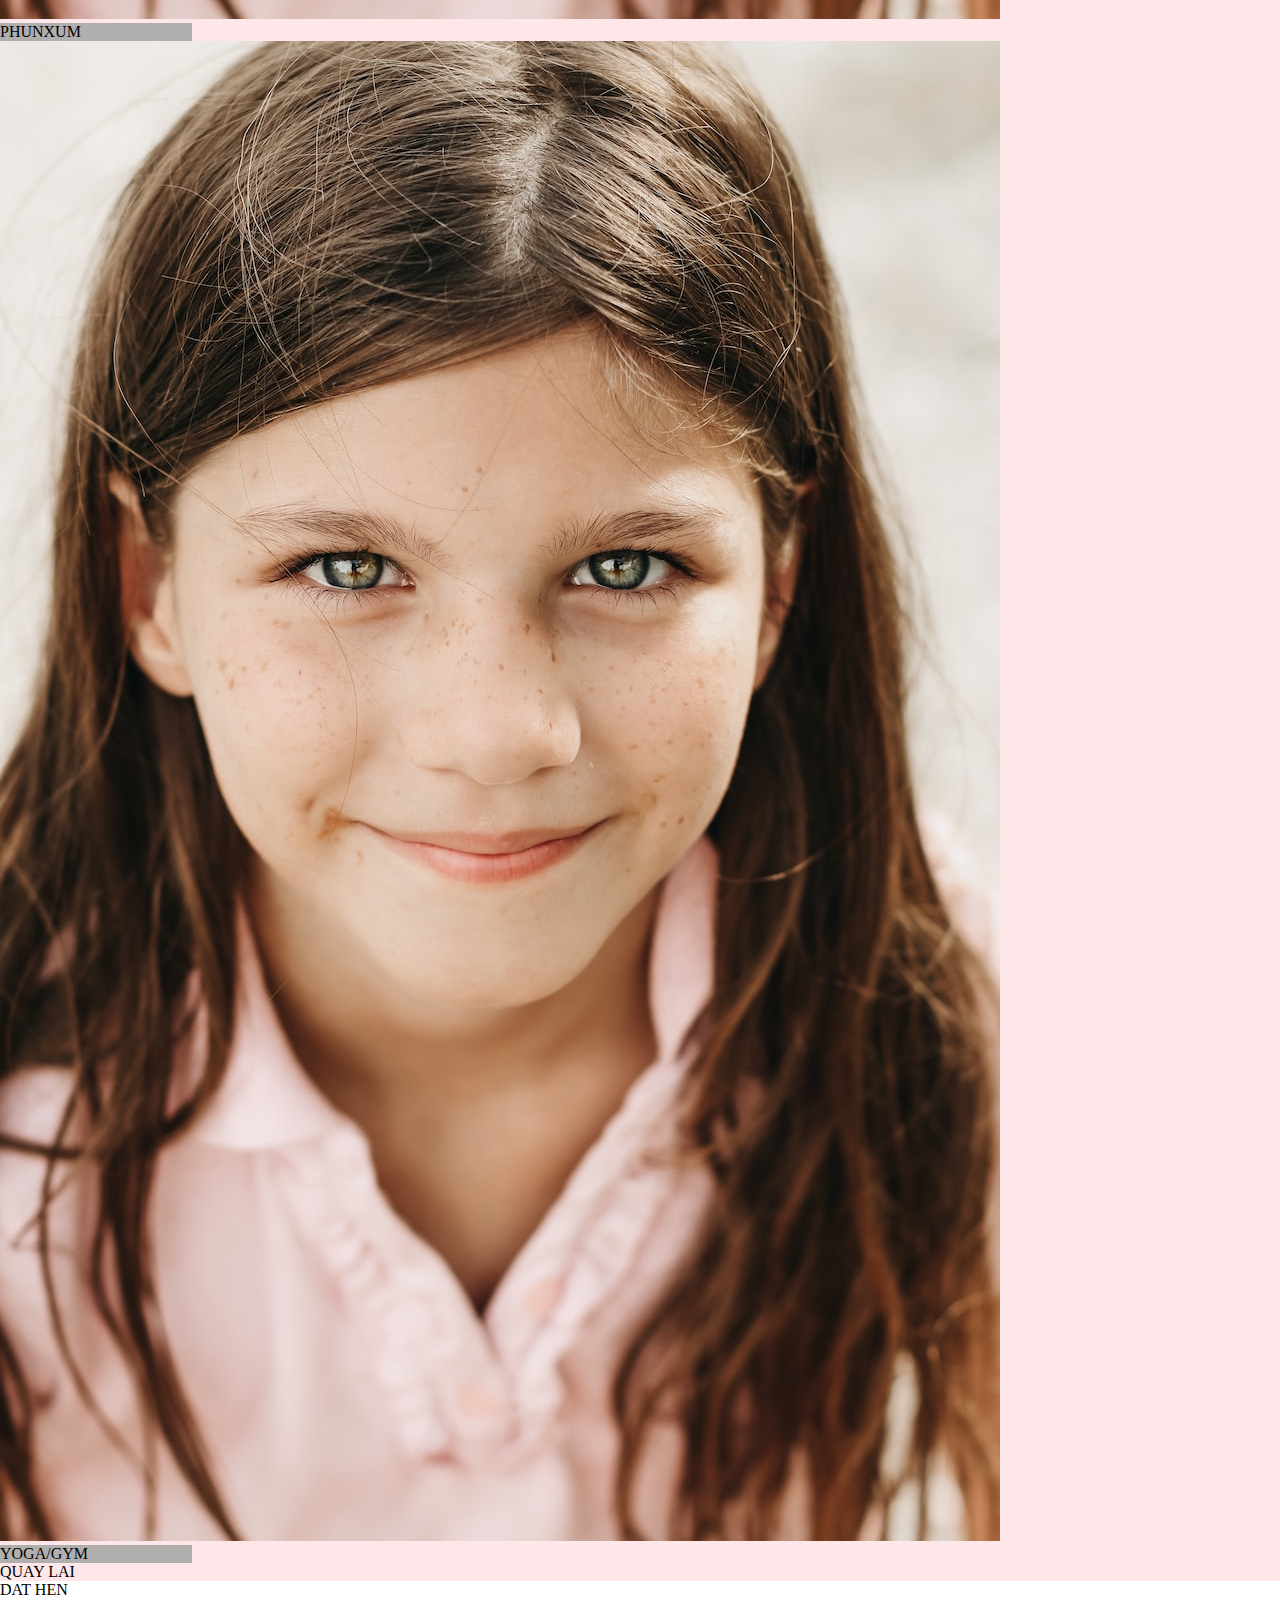
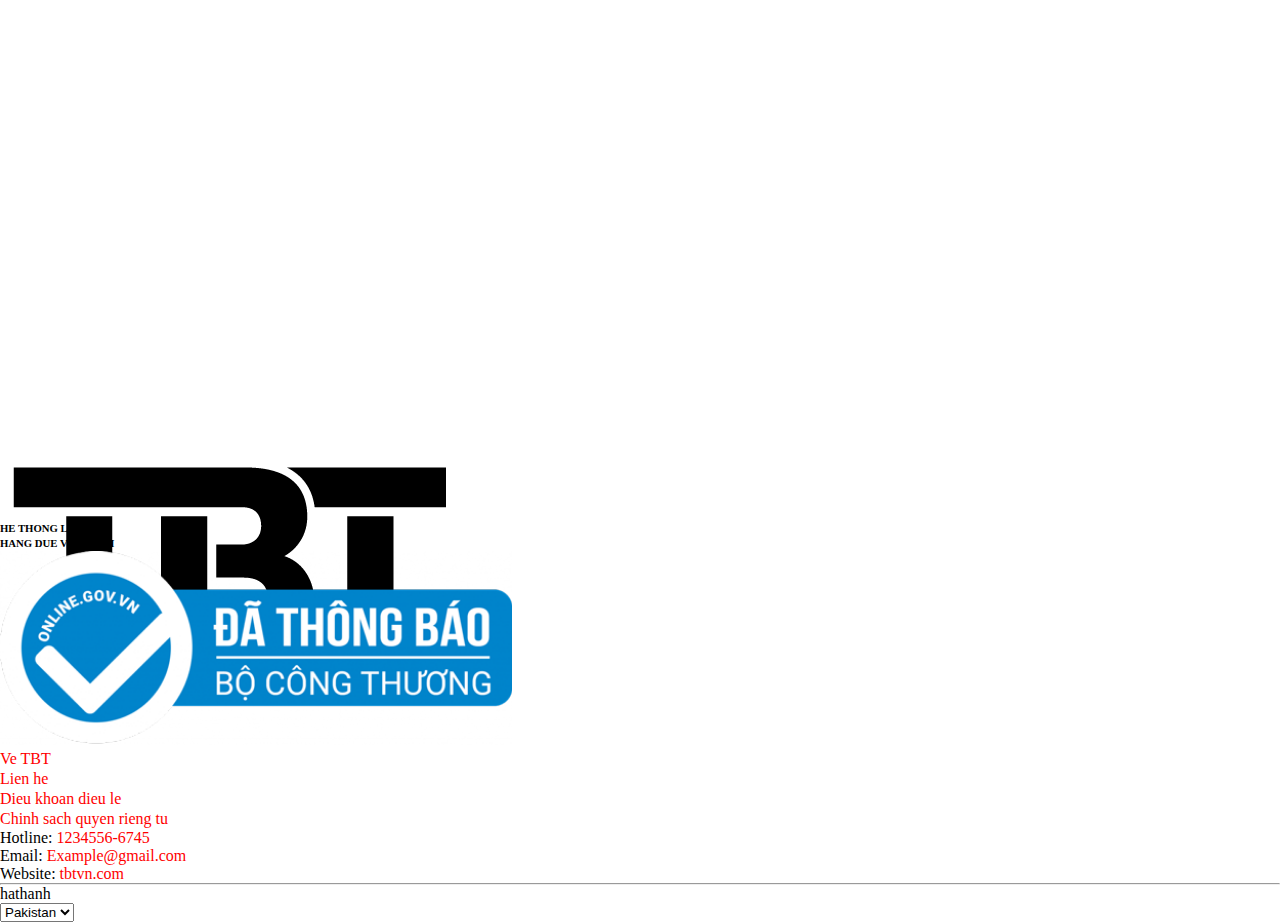
<file: about.html>
<!doctype html>
<html lang="en">

<head>
    <meta charset="utf-8">
    <meta name="viewport" content="width=device-width, initial-scale=1">
    <title>Bootstrap demo</title>
    <link href="https://cdn.jsdelivr.net/npm/bootstrap@5.2.3/dist/css/bootstrap.min.css" rel="stylesheet"
        integrity="sha384-rbsA2VBKQhggwzxH7pPCaAqO46MgnOM80zW1RWuH61DGLwZJEdK2Kadq2F9CUG65" crossorigin="anonymous">
    <link rel="stylesheet" href="https://cdnjs.cloudflare.com/ajax/libs/font-awesome/6.3.0/css/all.min.css"
        integrity="sha512-SzlrxWUlpfuzQ+pcUCosxcglQRNAq/DZjVsC0lE40xsADsfeQoEypE+enwcOiGjk/bSuGGKHEyjSoQ1zVisanQ=="
        crossorigin="anonymous" referrerpolicy="no-referrer" />
    <link rel="stylesheet" href="https://cdnjs.cloudflare.com/ajax/libs/font-awesome/5.8.2/css/all.min.css"
        integrity="sha512-rqQltXRuHxtPWhktpAZxLHUVJ3Eombn3hvk9PHjV/N5DMUYnzKPC1i3ub0mEXgFzsaZNeJcoE0YHq0j/GFsdGg=="
        crossorigin="anonymous" referrerpolicy="no-referrer" />
    <link rel="stylesheet" href="style.css">
</head>

<body>
    <nav class="navbar navbar-expand-lg position-sticky top-0 shadow">
        <div class="container-fluid">
            <div class="NavImg"><a href=""><img src="./images/tbt-global.png" class="w-100 h-100" /></a>
            </div>
            <button class="navbar-toggler" type="button" data-bs-toggle="collapse" data-bs-target="#navbarNav"
                aria-controls="navbarNav" aria-expanded="false" aria-label="Toggle navigation">
                <span class="navbar-toggler-icon"></span>
            </button>
            <div class="collapse navbar-collapse navBar " id="navbarNav">
                <ul class="navbar-nav ms-2">
                    <li class="nav-item">
                        <a class="nav-link active" aria-current="page" href="./index.html">Home</a>
                    </li>
                    <li class="nav-item">
                        <a class="nav-link" href="#">About</a>
                    </li>
                    <li class="nav-item">
                        <a class="nav-link" href="#">Contact</a>
                    </li>
                    <li class="nav-item">
                        <a class="nav-link" href="#">Services</a>
                    </li>
                    <li class="nav-item">
                        <a class="nav-link" href="#">Booking</a>
                    </li>
                    <li class="nav-item">
                        <a class="nav-link" href="#">Reviews</a>
                    </li>
                </ul>
                <div class="icon d-flex gap-3">
                    <i class="fa-solid fa-magnifying-glass"></i>
                    <i class="fa-regular fa-user"></i>
                    <i class="fa-solid fa-globe"></i>
                </div>
            </div>
        </div>
    </nav>
    <div>
        <img src="images/bg.avif" class="w-100" alt="...">
    </div>
    <div class="bg-light d-flex pt-4 p-1 ps-5">
        <p class="text-muted">Trang Chu</p>
        <p class="text-muted">/ Booking</p>
    </div>
    <div class="container">
        <div class="about-heading">
            <h5>DAT LICH HEN</h5>
        </div>
    </div>
    <div class="container-fluid cardContainer">
        <h4>Thong Tin Dat Hen</h4>
        <div class="row">
            <div class="col-md-6 pt-1">
                <p class="rounded-pill border ps-2 bg-light text text-muted">Ho va ten</p>
                <p class="rounded-pill border ps-2 bg-light text text-muted">So dien thoai</p>
            </div>
            <div class="col-md-6 pt-1">
                <p class="rounded-pill border ps-2 bg-light text text-muted">Ho va ten</p>
                <p class="rounded-pill border ps-2 bg-light text text-muted">So dien thoai</p>
            </div>
        </div>
    </div>
    <div class="container-fluid mt-4  cardContainer">
        <div class="paragraph">
            <h5>Chon Dich Vu</h5>
        </div>
        <div class="row">
            <div class="col-md-4  d-flex justify-content-center ">
                <div class="card border-0 cardContainer" style="width: 18rem;">
                    <img src="./images/yellow-colour-combination-for-living-room.png.png" class="card-img-top rounded"
                        alt="...">
                    <div class="card-body-2 text-muted rounded-pill mt-2 mb-1 pt-1 pb-1">
                        <p class="card-text text-center "><a href="./contact.html"
                                class="text-decoration-none text-muted">266 To
                                Hien Thanh,
                                P15, Q10</a> </p>
                    </div>

                </div>
            </div>
            <div class="col-md-4 d-flex justify-content-center">
                <div class="card border-0 cardContainer" style="width: 18rem;">
                    <img src="./images/yellow-colour-combination-for-living-room.png.png" class="card-img-top rounded"
                        alt="...">
                    <div class="card-body-2 text-muted rounded-pill mt-2 mb-1 pt-1 pb-1">
                        <p class="card-text text-center "><a href="./contact.html"
                                class="text-decoration-none text-muted">266 To
                                Hien Thanh,
                                P15, Q10</a></p>
                    </div>

                </div>
            </div>
            <div class="col-md-4 d-flex justify-content-center">
                <div class="card border-0 cardContainer" style="width: 18rem;">
                    <img src="./images/yellow-colour-combination-for-living-room.png.png" class="card-img-top rounded"
                        alt="...">
                    <div class="card-body-2 text-muted rounded-pill mt-2 mb-1 pt-1 pb-1">
                        <p class="card-text text-center"><a href="./contact.html"
                                class="text-decoration-none text-muted">266 To
                                Hien Thanh, P15,
                                Q10</a></p>
                    </div>
                </div>
            </div>
        </div>
    </div>
    <div class="container-fluid mt-4 cardContainer">
        <div class="pt-3">
            <h6>Ket qua tim kiem cho "Mat"</h6>
        </div>
        <div class="row">
            <div class="col-md-3 d-flex justify-content-center">
                <div class="card border-0 cardContainer" style="width: 12rem;">
                    <img src="./images/photo-1559750965-99605627de70.jpeg" class="card-img-top rounded" alt="...">
                    <div class="card-body-2  text-muted rounded-pill mt-2 mb-1 pt-1 pb-1">
                        <p class="card-text text-center">
                            <a href="./services.html" class="text-decoration-none text-muted">SPA</a>
                        </p>
                    </div>
                    <div class="text-center">
                        <i class="fa-regular fa-circle fs-4 bg-light"></i>
                    </div>
                </div>
            </div>
            <div class=" col-md-3 d-flex justify-content-center">
                <div class="card border-0 cardContainer" style="width: 12rem;">
                    <img src="./images/photo-1559750965-99605627de70.jpeg" class="card-img-top rounded" alt="...">
                    <div class="card-body-2 text-muted rounded-pill mt-2 mb-1 pt-1 pb-1">
                        <p class="card-text text-center">HAIR</p>
                    </div>
                    <div class="text-center">
                        <i class="fa-regular fa-circle fs-4"></i>
                    </div>
                </div>
            </div>
            <div class="col-md-3 d-flex justify-content-center">
                <div class="card border-0 cardContainer" style="width: 12rem;">
                    <img src="./images/photo-1559750965-99605627de70.jpeg" class="card-img-top rounded" alt="...">
                    <div class="card-body-2 text-muted rounded-pill mt-2 mb-1 pt-1 pb-1">
                        <p class="card-text text-center">NAILS</p>
                    </div>
                    <div class="text-center">
                        <i class="fa-regular fa-circle fs-4"></i>
                    </div>
                </div>
            </div>
            <div class="col-md-3 d-flex justify-content-center">
                <div class="card border-0 cardContainer" style="width: 12rem;">
                    <img src="./images/photo-1559750965-99605627de70.jpeg" class="card-img-top rounded" alt="...">
                    <div class="card-body-2 text-muted rounded-pill mt-2 mb-1 pt-1 pb-1">
                        <p class="card-text text-center">MI</p>
                    </div>
                    <div class="text-center">
                        <i class="fa-regular fa-circle fs-4"></i>
                    </div>
                </div>
            </div>

        </div>
    </div>
    <div class="container-fluid pb-5 pt-4 cardContainer">
        <div class="row">
            <div class="col-md-3 d-flex justify-content-center">
                <div class="card border-0 cardContainer" style="width: 12rem;">
                    <img src="./images/photo-1559750965-99605627de70.jpeg" class="card-img-top rounded" alt="...">
                    <div class="card-body-2 text-muted rounded-pill mt-2 mb-1 pt-1 pb-1">
                        <p class="card-text text-center">MAKEUP</p>
                    </div>
                    <div class="text-center">
                        <i class="fa-regular fa-circle fs-4"></i>
                    </div>
                </div>
            </div>
            <div class="col-md-3 d-flex justify-content-center">
                <div class="card border-0 cardContainer" style="width: 12rem;">
                    <img src="./images/photo-1559750965-99605627de70.jpeg" class="card-img-top rounded" alt="...">
                    <div class="card-body-2 text-muted rounded-pill mt-2 mb-1 pt-1 pb-1">
                        <p class="card-text text-center">STYLELIST</p>
                    </div>
                    <div class="text-center">
                        <i class="fa-regular fa-circle fs-4"></i>
                    </div>
                </div>
            </div>
            <div class="col-md-3 d-flex justify-content-center">
                <div class="card border-0 cardContainer" style="width: 12rem;">
                    <img src="./images/photo-1559750965-99605627de70.jpeg" class="card-img-top rounded" alt="...">
                    <div class="card-body-2 text-muted rounded-pill mt-2 mb-1 pt-1 pb-1">
                        <p class="card-text text-center">PHUNXUM</p>
                    </div>
                    <div class="text-center">
                        <i class="fa-regular fa-circle fs-4"></i>
                    </div>
                </div>
            </div>
            <div class="col-md-3 d-flex justify-content-center">
                <div class="card border-0 cardContainer" style="width: 12rem;">
                    <img src="./images/photo-1559750965-99605627de70.jpeg" class="card-img-top rounded" alt="...">
                    <div class="card-body-2 text-muted rounded-pill mt-2 mb-1 pt-1 pb-1">
                        <p class="card-text text-center">YOGA/GYM</p>
                    </div>
                    <div class="text-center">
                        <i class="fa-regular fa-circle fs-4"></i>
                    </div>
                </div>
            </div>

        </div>
    </div>
    <div class="hahoo">
        <div class="space d-flex justify-content-center gap-3 mt-5">
            <p class="rounded-pill cardContainer ps-2 pe-2">QUAY LAI</p>
            <p class="rounded-pill bg-danger ps-2 pe-2">DAT HEN</p>
        </div>
        <div class="container">
            <div class="freeSpace">

            </div>
        </div>
    </div>


    <!-- FOOTER -->



    <div class="container-fluid bg-light">
        <div class="row">
            <div class="col-md-4">
                <div class="NavImg mt-3">
                    <img src="./images/tbt-global.png" class="h-100 w-100">
                </div>
                <div class="img-text pt-3">
                    <h6>HE THONG LAM DIP</h6>
                    <h6>HANG DUE VIET NAM</h6>
                </div>
                <div class="bao-img">
                    <img src="./images/da-thong-bao.png" alt="">
                </div>
            </div>
            <div class="col-md-4 pt-3 foot-text">
                <p>Ve TBT</p>
                <p>Lien he</p>
                <p>Dieu khoan dieu le</p>
                <p>Chinh sach quyen rieng tu</p>
            </div>
            <div class="col-md-4 pt-3">
                <p class="hotline">Hotline:<span> 1234556-6745</span> </p>
                <p>Email:<span> Example@gmail.com</span> </p>
                <p>Website: <span> tbtvn.com</span> </p>
            </div>
        </div>
        <hr>
        <div class="row">
            <div class="col-md-3 d-flex gap-1">
                <i class="fa-regular fa-copyright pt-1 fs-5 text Light weight text"></i>
                <p>hathanh</p>
            </div>
            <div class="col-md-3 d-flex gap-4 ps-5 pt-2">
                <i class="fa-brands fa-facebook text-primary"></i>
                <i class="fa-brands fa-instagram text-danger"></i>
                <i class="fa-brands fa-youtube text-danger"></i>
            </div>
            <div class="col-md-2">
                <div class="last-gol d-flex border rounded-pill ps-2 justify-content-between pe-1 gap-1">
                    <i class="fa-solid fa-globe pt-1"></i>

                    <select name="country" class="border-0 w-100 bg-light" id="country">

                        <option value="pakistsan">Pakistan</option>
                        <option value="india">India</option>
                        <option value="arab">Arab</option>
                        <option value="turkey">Turkey</option>
                    </select>
                </div>
            </div>
            <div class="col-md-4 text-end pe-3">
                <a href="#"><i class="fa-solid fa-circle-chevron-up text-secondary"></i></a>
            </div>
        </div>
    </div>
    <script src="https://cdn.jsdelivr.net/npm/bootstrap@5.2.3/dist/js/bootstrap.bundle.min.js"
        integrity="sha384-kenU1KFdBIe4zVF0s0G1M5b4hcpxyD9F7jL+jjXkk+Q2h455rYXK/7HAuoJl+0I4"
        crossorigin="anonymous"></script>
</body>

</html>
</file>
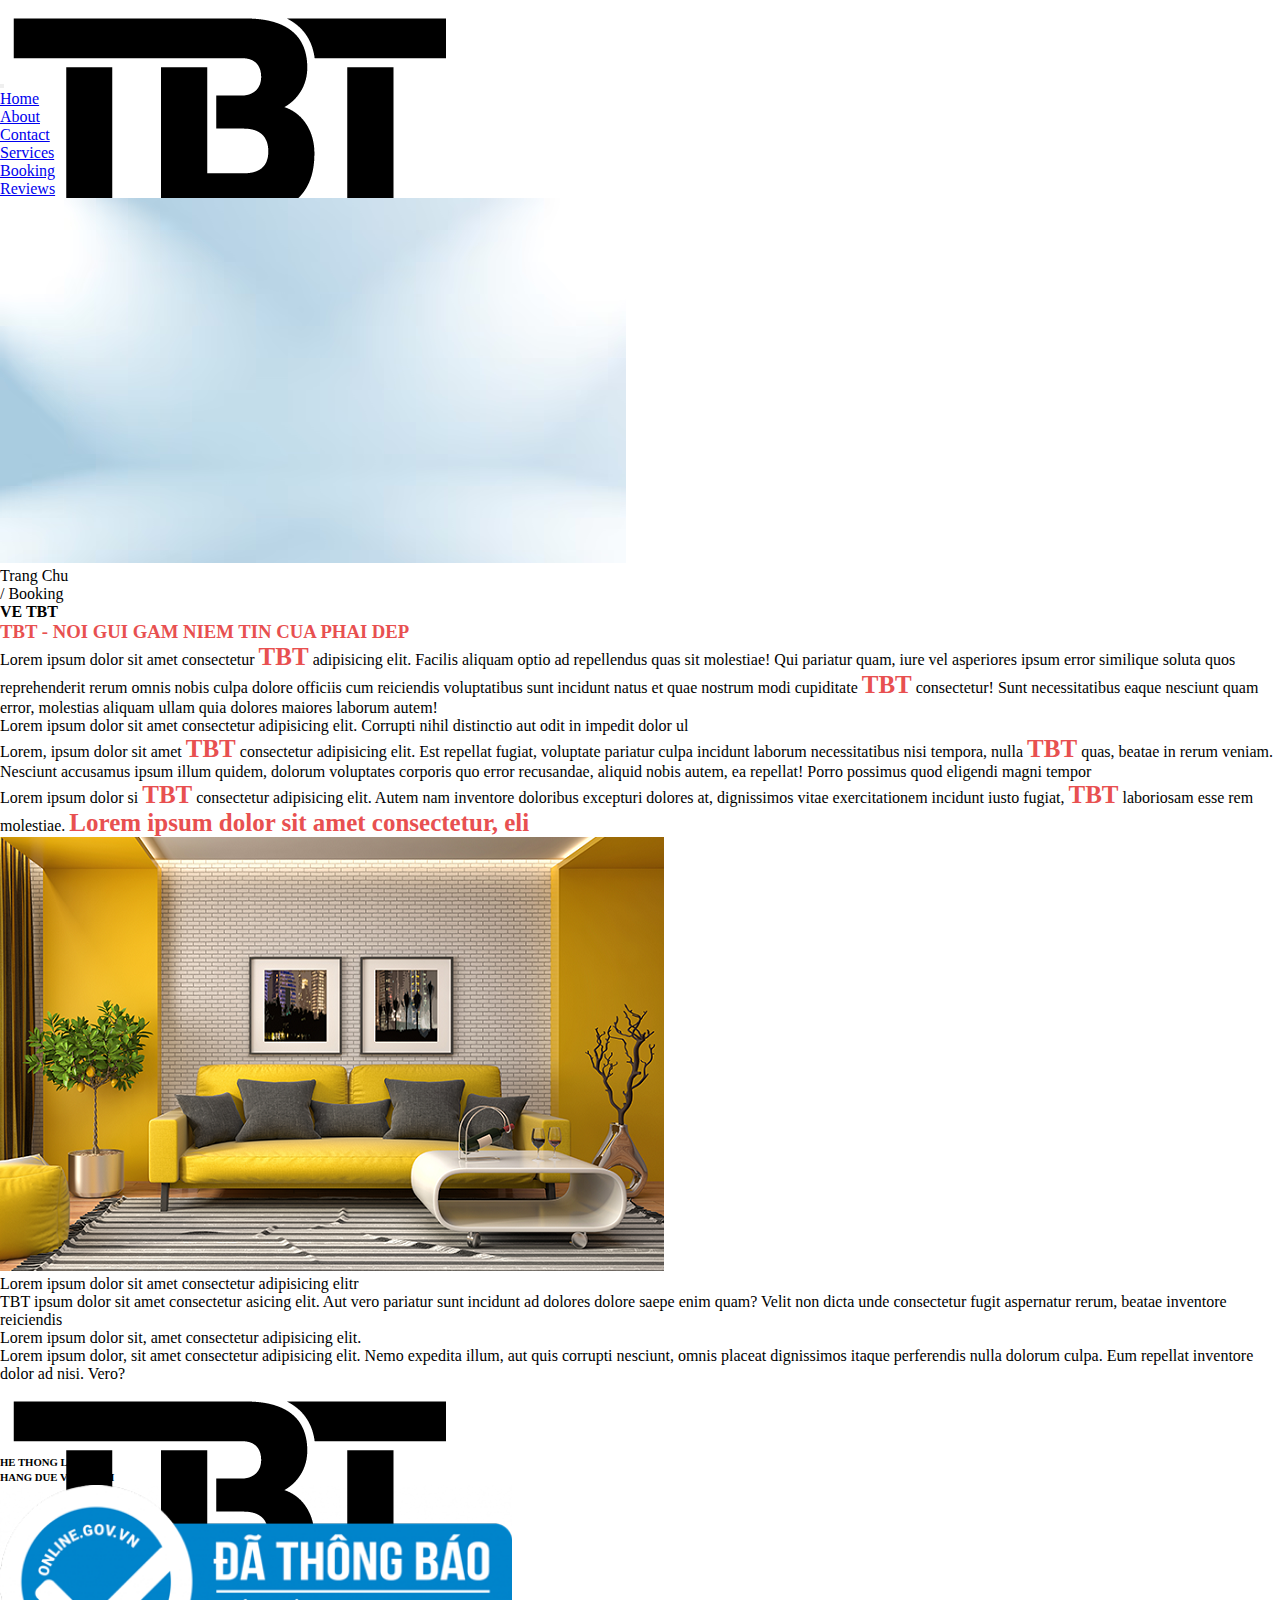
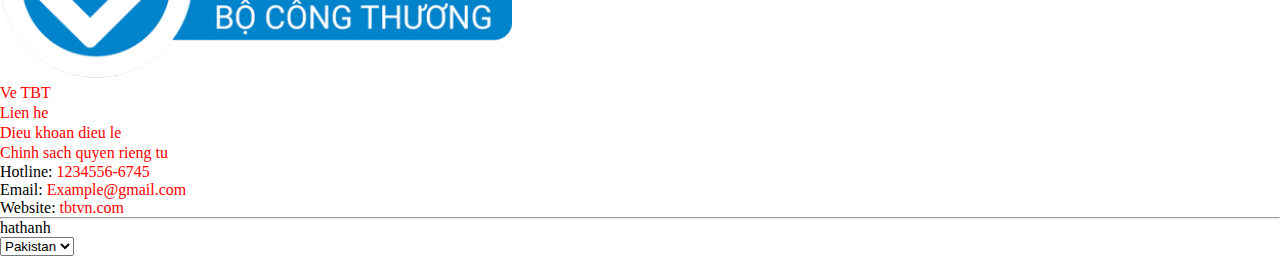
<file: contact.html>
<!doctype html>
<html lang="en">

<head>
    <meta charset="utf-8">
    <meta name="viewport" content="width=device-width, initial-scale=1">
    <title>Bootstrap demo</title>
    <link href="https://cdn.jsdelivr.net/npm/bootstrap@5.2.3/dist/css/bootstrap.min.css" rel="stylesheet"
        integrity="sha384-rbsA2VBKQhggwzxH7pPCaAqO46MgnOM80zW1RWuH61DGLwZJEdK2Kadq2F9CUG65" crossorigin="anonymous">
    <link rel="stylesheet" href="https://cdnjs.cloudflare.com/ajax/libs/font-awesome/6.3.0/css/all.min.css"
        integrity="sha512-SzlrxWUlpfuzQ+pcUCosxcglQRNAq/DZjVsC0lE40xsADsfeQoEypE+enwcOiGjk/bSuGGKHEyjSoQ1zVisanQ=="
        crossorigin="anonymous" referrerpolicy="no-referrer" />
    <link rel="stylesheet" href="https://cdnjs.cloudflare.com/ajax/libs/font-awesome/5.8.2/css/all.min.css"
        integrity="sha512-rqQltXRuHxtPWhktpAZxLHUVJ3Eombn3hvk9PHjV/N5DMUYnzKPC1i3ub0mEXgFzsaZNeJcoE0YHq0j/GFsdGg=="
        crossorigin="anonymous" referrerpolicy="no-referrer" />
    <link rel="stylesheet" href="style.css">
</head>

<body>
    <nav class="navbar navbar-expand-lg position-sticky top-0 shadow">
        <div class="container-fluid">
            <div class="NavImg"><a href=""><img src="./images/tbt-global.png" class="w-100 h-100" /></a>
            </div>
            <button class="navbar-toggler" type="button" data-bs-toggle="collapse" data-bs-target="#navbarNav"
                aria-controls="navbarNav" aria-expanded="false" aria-label="Toggle navigation">
                <span class="navbar-toggler-icon"></span>
            </button>
            <div class="collapse navbar-collapse navBar" id="navbarNav">
                <ul class="navbar-nav ms-2">
                    <li class="nav-item">
                        <a class="nav-link active" aria-current="page" href="./index.html">Home</a>
                    </li>
                    <li class="nav-item">
                        <a class="nav-link" href="./about.html">About</a>
                    </li>
                    <li class="nav-item">
                        <a class="nav-link" href="#">Contact</a>
                    </li>
                    <li class="nav-item">
                        <a class="nav-link" href="#">Services</a>
                    </li>
                    <li class="nav-item">
                        <a class="nav-link" href="#">Booking</a>
                    </li>
                    <li class="nav-item">
                        <a class="nav-link" href="#">Reviews</a>
                    </li>
                </ul>
                <div class="icon d-flex gap-2 pe-3">
                    <i class="fa-solid fa-magnifying-glass"></i>
                    <i class="fa-regular fa-user"></i>
                    <i class="fa-solid fa-globe"></i>
                </div>
            </div>
        </div>

    </nav>
    <div>
        <img src="images/bg.avif" class="w-100" alt="...">
    </div>
    <div class="bg-light d-flex pt-4 p-1 ps-5">
        <p class="text-muted">Trang Chu</p>
        <p class="text-muted">/ Booking</p>
    </div>
    <div class="container-fluid">
        <div class="header">
            <h4 class="text-center">VE TBT</h4>
            <h3 class="text-center">TBT - NOI GUI GAM NIEM TIN CUA PHAI DEP</h3>
        </div>
        <div class="paragraph-1">
            <p>Lorem ipsum dolor sit amet consectetur <span>TBT</span> adipisicing elit. Facilis aliquam optio ad
                repellendus quas sit
                molestiae! Qui pariatur quam, iure vel asperiores ipsum error similique soluta quos reprehenderit rerum
                omnis nobis culpa dolore officiis cum reiciendis voluptatibus sunt incidunt natus et quae nostrum modi
                cupiditate <span>TBT</span> consectetur!
                Sunt necessitatibus eaque nesciunt quam error, molestias aliquam ullam quia dolores maiores laborum
                autem!</p>
            <p>Lorem ipsum dolor sit amet consectetur adipisicing elit. Corrupti nihil distinctio aut odit in impedit
                dolor ul</p>
            <p>Lorem, ipsum dolor sit amet <span>TBT</span> consectetur adipisicing elit. Est repellat fugiat, voluptate
                pariatur culpa
                incidunt laborum necessitatibus nisi tempora, nulla <span>TBT</span> quas, beatae in rerum veniam.
                Nesciunt accusamus
                ipsum illum quidem, dolorum voluptates corporis quo error recusandae, aliquid nobis autem, ea repellat!
                Porro possimus quod eligendi magni tempor</p>
            <p>Lorem ipsum dolor si <span>TBT</span> consectetur adipisicing elit. Autem nam inventore doloribus
                excepturi dolores
                at, dignissimos vitae exercitationem incidunt iusto fugiat, <span>TBT</span> laboriosam esse rem
                molestiae. <span>Lorem
                    ipsum dolor sit amet consectetur, eli</span></p>
        </div>
        <div class="container-fluid">
            <div class="row">
                <div class="col-md-6">
                    <img src="./images/yellow-colour-combination-for-living-room.png.png" class="w-100 h-100" alt="">
                </div>
                <div class="col-md-6">
                    <p><span>Lorem ipsum dolor sit amet consectetur adipisicing elitr <br></span> <span>TBT</span>
                        ipsum
                        dolor sit amet consectetur asicing elit. Aut vero pariatur sunt incidunt ad dolores dolore
                        saepe
                        enim quam? Velit non dicta unde consectetur fugit aspernatur rerum, beatae inventore reiciendis
                    </p>
                    <p class="pt-3"><span>Lorem ipsum dolor sit, amet consectetur adipisicing elit. <br></span>Lorem
                        ipsum dolor, sit
                        amet consectetur adipisicing elit. Nemo expedita illum, aut quis corrupti nesciunt, omnis
                        placeat dignissimos itaque perferendis nulla dolorum culpa. Eum repellat inventore dolor ad
                        nisi. Vero?</p>
                </div>
            </div>
        </div>
    </div>
    <div class="container-fluid bg-light">
        <div class="row">
            <div class="col-md-4">
                <div class="NavImg mt-3">
                    <img src="./images/tbt-global.png" class="h-100 w-100">
                </div>
                <div class="img-text pt-3">
                    <h6>HE THONG LAM DIP</h6>
                    <h6>HANG DUE VIET NAM</h6>
                </div>
                <div class="bao-img">
                    <img src="./images/da-thong-bao.png" alt="">
                </div>
            </div>
            <div class="col-md-4 pt-3 foot-text">
                <p>Ve TBT</p>
                <p>Lien he</p>
                <p>Dieu khoan dieu le</p>
                <p>Chinh sach quyen rieng tu</p>
            </div>
            <div class="col-md-4 pt-3">
                <p class="hotline">Hotline:<span> 1234556-6745</span> </p>
                <p>Email:<span> Example@gmail.com</span> </p>
                <p>Website: <span> tbtvn.com</span> </p>
            </div>
        </div>
        <hr>
        <div class="row">
            <div class="col-md-3 d-flex gap-1">
                <i class="fa-regular fa-copyright pt-1 fs-5 text Light weight text"></i>
                <p>hathanh</p>
            </div>
            <div class="col-md-3 d-flex gap-4 ps-5 pt-2">
                <i class="fa-brands fa-facebook text-primary"></i>
                <i class="fa-brands fa-instagram text-danger"></i>
                <i class="fa-brands fa-youtube text-danger"></i>
            </div>
            <div class="col-md-2">
                <div class="last-gol d-flex border rounded-pill ps-2 justify-content-between pe-1 gap-1">
                    <i class="fa-solid fa-globe pt-1"></i>

                    <select name="country" class="border-0 w-100 bg-light" id="country">

                        <option value="pakistsan">Pakistan</option>
                        <option value="india">India</option>
                        <option value="arab">Arab</option>
                        <option value="turkey">Turkey</option>
                    </select>
                </div>
            </div>
            <div class="col-md-4 text-end pe-3">
                <a href="#"><i class="fa-solid fa-circle-chevron-up text-secondary"></i></a>
            </div>
        </div>
    </div>
    <script src="https://cdn.jsdelivr.net/npm/bootstrap@5.2.3/dist/js/bootstrap.bundle.min.js"
        integrity="sha384-kenU1KFdBIe4zVF0s0G1M5b4hcpxyD9F7jL+jjXkk+Q2h455rYXK/7HAuoJl+0I4"
        crossorigin="anonymous"></script>
</body>

</html>
</file>
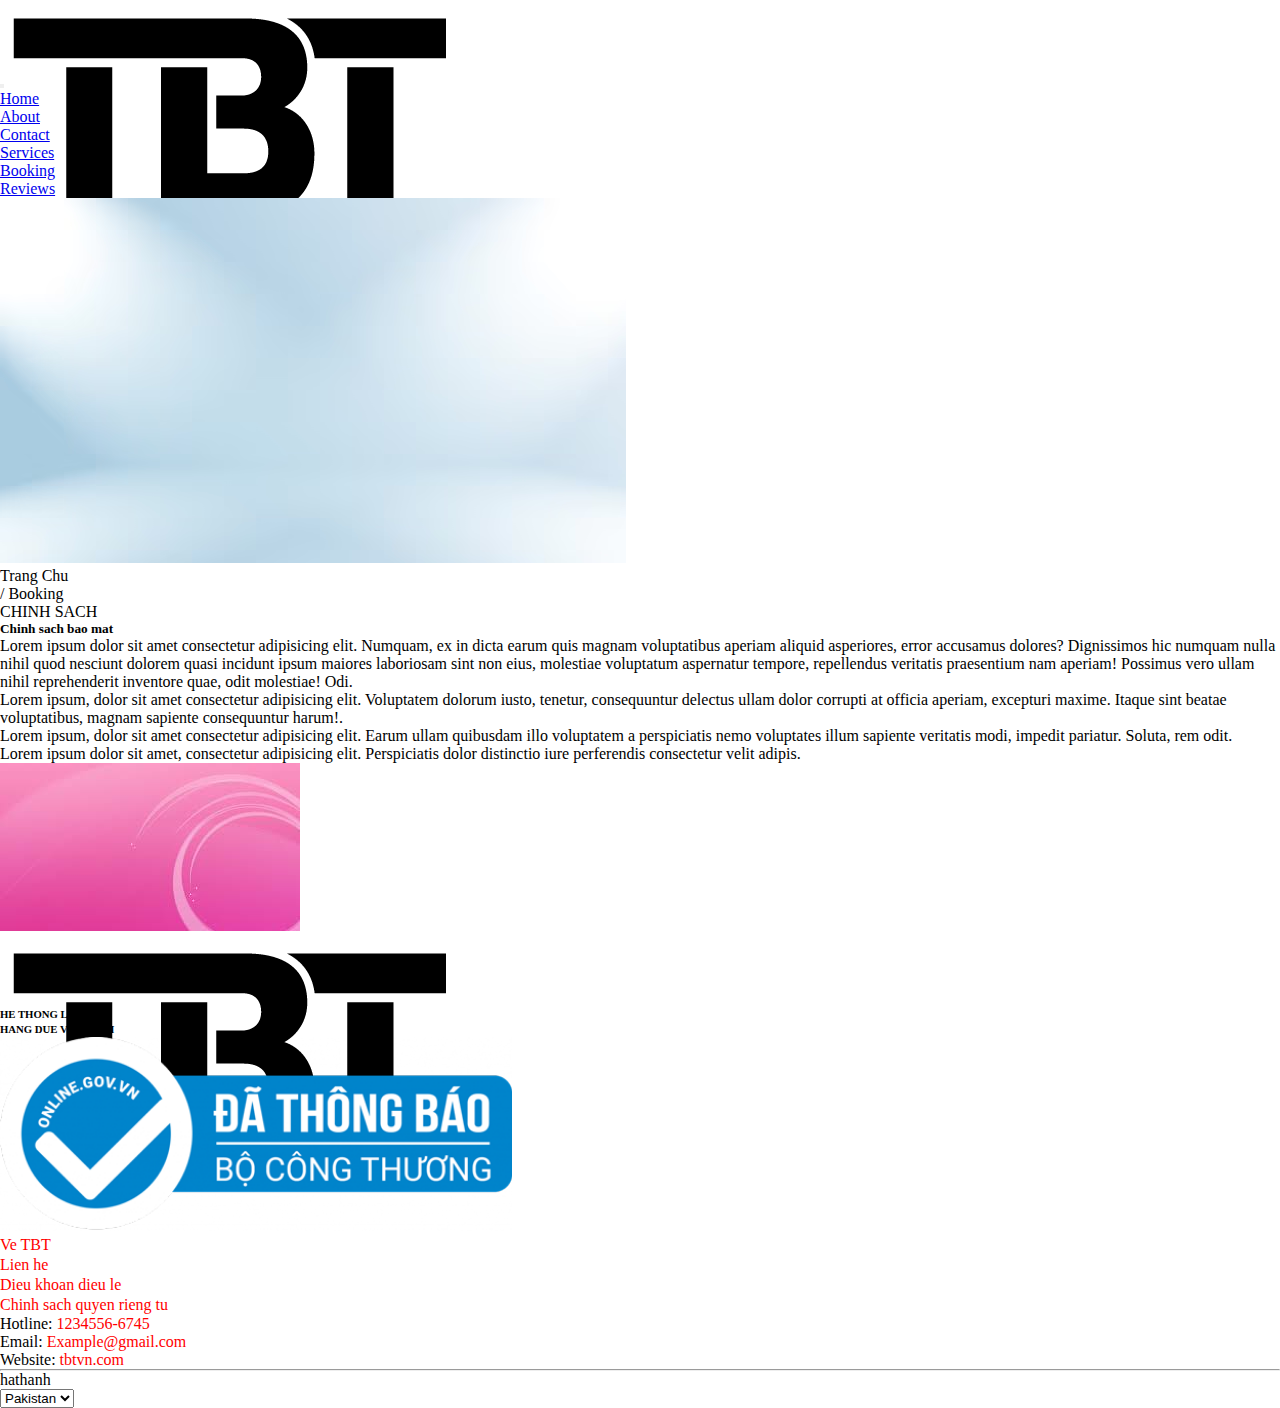
<file: services.html>
<!doctype html>
<html lang="en">

<head>
    <meta charset="utf-8">
    <meta name="viewport" content="width=device-width, initial-scale=1">
    <title>Bootstrap demo</title>
    <link href="https://cdn.jsdelivr.net/npm/bootstrap@5.2.3/dist/css/bootstrap.min.css" rel="stylesheet"
        integrity="sha384-rbsA2VBKQhggwzxH7pPCaAqO46MgnOM80zW1RWuH61DGLwZJEdK2Kadq2F9CUG65" crossorigin="anonymous">
    <link rel="stylesheet" href="https://cdnjs.cloudflare.com/ajax/libs/font-awesome/6.3.0/css/all.min.css"
        integrity="sha512-SzlrxWUlpfuzQ+pcUCosxcglQRNAq/DZjVsC0lE40xsADsfeQoEypE+enwcOiGjk/bSuGGKHEyjSoQ1zVisanQ=="
        crossorigin="anonymous" referrerpolicy="no-referrer" />
    <link rel="stylesheet" href="https://cdnjs.cloudflare.com/ajax/libs/font-awesome/5.8.2/css/all.min.css"
        integrity="sha512-rqQltXRuHxtPWhktpAZxLHUVJ3Eombn3hvk9PHjV/N5DMUYnzKPC1i3ub0mEXgFzsaZNeJcoE0YHq0j/GFsdGg=="
        crossorigin="anonymous" referrerpolicy="no-referrer" />
    <link rel="stylesheet" href="style.css">
</head>

<body>
    <nav class="navbar navbar-expand-lg position-sticky top-0 shadow">
        <div class="container-fluid">
            <div class="NavImg"> <a href=""><img src="./images/tbt-global.png" class="w-100 h-100" /></a>
            </div>
            <button class="navbar-toggler" type="button" data-bs-toggle="collapse" data-bs-target="#navbarNav"
                aria-controls="navbarNav" aria-expanded="false" aria-label="Toggle navigation">
                <span class="navbar-toggler-icon"></span>
            </button>
            <div class="collapse navbar-collapse navBar" id="navbarNav">
                <ul class="navbar-nav ms-2">
                    <li class="nav-item">
                        <a class="nav-link active" aria-current="page" href="./index.html">Home</a>
                    </li>
                    <li class="nav-item">
                        <a class="nav-link" href="./about.html">About</a>
                    </li>
                    <li class="nav-item">
                        <a class="nav-link" href="./contact.html">Contact</a>
                    </li>
                    <li class="nav-item">
                        <a class="nav-link" href="#">Services</a>
                    </li>
                    <li class="nav-item">
                        <a class="nav-link" href="#">Booking</a>
                    </li>
                    <li class="nav-item">
                        <a class="nav-link" href="#">Reviews</a>
                    </li>
                </ul>
                <div class="icon d-flex gap-2 pe-3">
                    <i class="fa-solid fa-magnifying-glass"></i>
                    <i class="fa-regular fa-user"></i>
                    <i class="fa-solid fa-globe"></i>
                </div>
            </div>
        </div>

    </nav>
    <div>
        <img src="images/bg.avif" class="w-100" alt="...">
    </div>
    <div class="bg-light d-flex pt-4 p-1 ps-5">
        <p class="text-muted">Trang Chu</p>
        <p class="text-muted">/ Booking</p>
    </div>
    <div class="container-fluid">
        <div class="head-po text-center fs-4 pt-4">
            <p>CHINH SACH</p>
        </div>
        <div class="gamba-gama ps-3">
            <h5>Chinh sach bao mat</h5>
            <p>Lorem ipsum dolor sit amet consectetur adipisicing elit. Numquam, ex in dicta earum
                quis magnam
                voluptatibus aperiam aliquid asperiores, error accusamus dolores? Dignissimos hic numquam nulla nihil
                quod nesciunt dolorem quasi incidunt ipsum maiores laboriosam sint non eius, molestiae voluptatum
                aspernatur tempore, repellendus veritatis praesentium nam aperiam! Possimus vero ullam nihil
                reprehenderit inventore quae, odit molestiae! Odi. </p>
            <p>Lorem ipsum, dolor sit amet consectetur adipisicing elit. Voluptatem dolorum iusto, tenetur, consequuntur
                delectus ullam dolor corrupti at officia aperiam, excepturi maxime. Itaque sint beatae voluptatibus,
                magnam sapiente consequuntur harum!.</p>
            <p>Lorem ipsum, dolor sit amet consectetur adipisicing elit. Earum ullam quibusdam illo voluptatem a
                perspiciatis nemo voluptates illum sapiente veritatis modi, impedit pariatur. Soluta, rem odit.</p>
            <p>Lorem ipsum dolor sit amet, consectetur adipisicing elit. Perspiciatis dolor distinctio iure perferendis
                consectetur velit adipis.</p>
        </div>
    </div>
    <div class="container-fluid">
        <div class="w-100 h-100 text-center border-0">
            <img class=" h-25 w-50 pb-5 pt-3" src="./images/images.jpeg" alt="">

        </div>
    </div>

    <!-- FOOTER -->



    <div class="container-fluid bg-light">
        <div class="row">
            <div class="col-md-4">
                <div class="NavImg mt-3">
                    <img src="./images/tbt-global.png" class="h-100 w-100">
                </div>
                <div class="img-text pt-3">
                    <h6>HE THONG LAM DIP</h6>
                    <h6>HANG DUE VIET NAM</h6>
                </div>
                <div class="bao-img">
                    <img src="./images/da-thong-bao.png" alt="">
                </div>
            </div>
            <div class="col-md-4 pt-4 foot-text">
                <p>Ve TBT</p>
                <p>Lien he</p>
                <p>Dieu khoan dieu le</p>
                <p>Chinh sach quyen rieng tu</p>
            </div>
            <div class="col-md-4 pt-3">
                <p class="hotline">Hotline:<span> 1234556-6745</span> </p>
                <p>Email:<span> Example@gmail.com</span> </p>
                <p>Website: <span> tbtvn.com</span> </p>
            </div>
        </div>
        <hr>
        <div class="row">
            <div class="col-md-3 d-flex gap-1">
                <i class="fa-regular fa-copyright pt-1 fs-5 text Light weight text"></i>
                <p>hathanh</p>
            </div>
            <div class="col-md-3 d-flex gap-4 ps-5 pt-2">
                <i class="fa-brands fa-facebook text-primary"></i>
                <i class="fa-brands fa-instagram text-danger"></i>
                <i class="fa-brands fa-youtube text-danger"></i>
            </div>
            <div class="col-md-2">
                <div class="last-gol d-flex border rounded-pill ps-2 justify-content-between pe-1 gap-1">
                    <i class="fa-solid fa-globe pt-1"></i>

                    <select name="country" class="border-0 w-100 bg-light" id="country">
                        <option value="pakistsan">Pakistan</option>
                        <option value="india">India</option>
                        <option value="arab">Arab</option>
                        <option value="turkey">Turkey</option>
                    </select>
                </div>
            </div>
            <div class="col-md-4 text-end pe-3">
                <a href="#"><i class="fa-solid fa-circle-chevron-up text-secondary"></i></a>
            </div>
        </div>
    </div>
    <script src="https://cdn.jsdelivr.net/npm/bootstrap@5.2.3/dist/js/bootstrap.bundle.min.js"
        integrity="sha384-kenU1KFdBIe4zVF0s0G1M5b4hcpxyD9F7jL+jjXkk+Q2h455rYXK/7HAuoJl+0I4"
        crossorigin="anonymous"></script>
</body>

</html>
</file>
<file: style.css>
* {
    margin: 0;
    padding: 0;
    box-sizing: border-box;
}

.navbar {
    background-color: #FFFFFF;
}

.NavImg {
    width: 4rem;
    height: 8vh;
}


.heading {
    text-align: center;
    padding-top: 50px;
}

.heading h6 {
    font-size: 50px;
    font-weight: 200;
}

.heading p {
    color: gray;
}



.freeSpace {
    height: 50vh;
    width: 100%;
}


.img-text h6 {
    line-height: 15px;
}

.foot-text p {
    line-height: 20px;
    color: red;
}

.col-md-4 p span {
    color: red;
}

.bao-img img {
    width: 40%;
}

/* About section  */


.about-heading {
    text-align: center;
    padding-top: 20px;
    padding-bottom: 20px;
}

.about-heading h5 {
    font-size: 50px;
    font-weight: 300;
}



.haha {
    background-color: #FFD4D4;
}

.hello {
    padding: 0%;
}

.header h3 {
    color: rgb(232, 80, 80);
}

.paragraph-1 p span {
    color: rgb(232, 80, 80);
    font-size: 25px;
    font-weight: 600;
}

.card-body {
    background-color: #FFD4D4;
}

.contact-image {
    height: 100vh;
}

.contact-image p span {
    color: rgb(232, 80, 80);
    font-size: 25px;
    font-weight: 700;
}

.cardContainer {
    background-color: #FDE7E9;
}

.card-body-2 {
    background-color: rgb(177, 174, 174);
}

.navbar {
    z-index: 100;
}





/* MEDIA QUERY */

@media only screen and (min-width: 990px) {
    .navBar {
        display: flex;
        justify-content: space-between;
    }

}

@media only screen and (max-width: 991px) {
    .navBar {
        flex-direction: column;
    }
}
</file>
